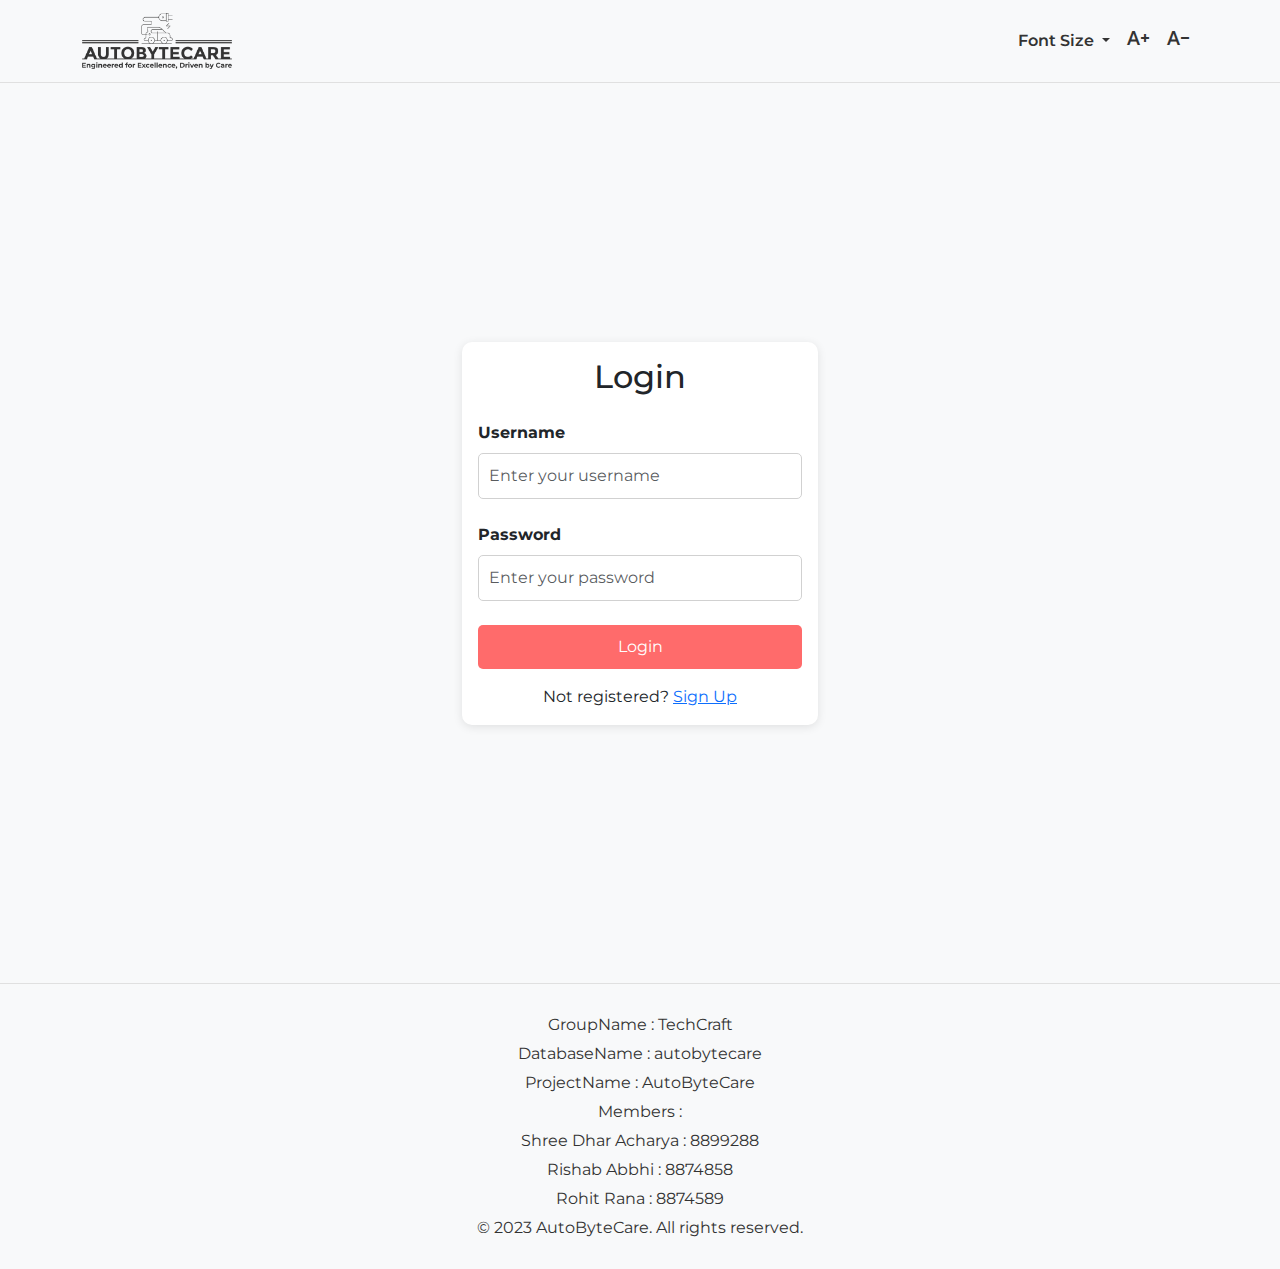
<file: AutoByteCareWebsite/index.html>
<!-- GroupName : TechCraft
     DatabaseName:autobytecare
     ProjectName:AutoByteCare
Members :  Shree Dhar Acharya : 8899288
           Rishab Abbhi : 8874858
           Rohit Rana : 8874589 -->
<!DOCTYPE html>
<html lang="en">

<head>
  <meta charset="UTF-8">
  <meta name="viewport" content="width=device-width, initial-scale=1.0">
  <title>Login - AutoByteCare</title>
  <script src="https://code.jquery.com/jquery-3.6.0.min.js"></script>
  <!-- Include Bootstrap CSS -->
  <link href="https://cdn.jsdelivr.net/npm/bootstrap@5.0.2/dist/css/bootstrap.min.css" rel="stylesheet">
  <!-- Include Montserrat font from Google Fonts -->
  <link href="https://fonts.googleapis.com/css2?family=Montserrat:wght@400;700&display=swap" rel="stylesheet">
  <link rel="stylesheet"
    href="https://fonts.googleapis.com/css2?family=Material+Symbols+Outlined:opsz,wght,FILL,GRAD@20..48,100..700,0..1,-50..200" />
  <link href="https://fonts.googleapis.com/icon?family=Material+Icons" rel="stylesheet">
  <!-- Include your custom CSS -->
  <link rel="stylesheet" href="./css/styles.css">
</head>

<body class="login-body">
  <!-- Navigation Bar -->
  <nav class="navbar navbar-expand-lg navbar-light bg-light">
    <div class="container">
      <a class="navbar-brand" href="#">
        <img src="./images/logo.png" alt="AutoByteCare Logo">
      </a>
      <button class="navbar-toggler" type="button" data-bs-toggle="collapse" data-bs-target="#navbarNav"
        aria-controls="navbarNav" aria-expanded="false" aria-label="Toggle navigation">
        <span class="navbar-toggler-icon"></span>
      </button>
      <div class="collapse navbar-collapse" id="navbarNav">
        <ul class="navbar-nav ms-auto align-items-center">
         
          <li class="nav-item dropdown">
            <a class="nav-link dropdown-toggle" href="#" id="font-size-dropdown" role="button" data-bs-toggle="dropdown"
              aria-expanded="false">
              Font Size
            </a>
            <ul class="dropdown-menu" aria-labelledby="font-size-dropdown">
              <li><a class="dropdown-item font-size-option" data-size="small">Small</a></li>
              <li><a class="dropdown-item font-size-option" data-size="medium">Medium</a></li>
              <li><a class="dropdown-item font-size-option" data-size="large">Large</a></li>
              <li><a class="dropdown-item font-size-option" data-size="extra-large">Extra Large</a></li>
            </ul>
          </li>
          <li class="nav-item">
            <a class="nav-link" href="#" id="increase-font">
              <span class="material-symbols-outlined">
                text_increase
              </span>
            </a>
          </li>
          <li class="nav-item">
            <a class="nav-link fonticon" href="#" id="decrease-font">
              <span class="material-symbols-outlined">
                text_decrease
              </span>
            </a>
          </li>
        </ul>

      </div>
    </div>
  </nav>
  <div class="container">
    <div id="loginToast" name="loginToast" class="align-items-center justify-content-center"></div>
    <div class="row justify-content-center align-items-center login-row">
      <div class="col-lg-4">
        <div class="card login-card">
          <div class="card-body">
            <h2 class="text-center mb-4">Login</h2>
            <form id="loginForm" name="loginForm">
              <div class="mb-3">
                <label for="username" class="form-label">Username</label>
                <input type="text" class="form-control" id="user_name" name="user_name"
                  placeholder="Enter your username">
              </div>
              <div class="mb-3">
                <label for="password" class="form-label">Password</label>
                <input type="password" class="form-control" id="password" name="password"
                  placeholder="Enter your password">
              </div>
              <button type="submit" class="btn btn-primary login-button w-100">Login</button>
            </form>
            <p class="text-center mt-3">Not registered? <a href="register.html">Sign Up</a></p>
          </div>
        </div>
      </div>
    </div>
  </div>
  <!-- Footer Section -->
  <footer class="footer bg-light py-4">
    <div class="container text-center">
      <p> GroupName : TechCraft </p>
      <p> DatabaseName : autobytecare </p>
      <p> ProjectName : AutoByteCare </p>
      <p> Members :</p>
      <p> Shree Dhar Acharya : 8899288</p>
      <p> Rishab Abbhi : 8874858</p>
      <p> Rohit Rana : 8874589 </p>
      <p>&copy; 2023 AutoByteCare. All rights reserved.</p>
    </div>
  </footer>

  <!-- Include Bootstrap JS and jQuery -->
  <!-- Include Bootstrap JS and jQuery -->
  <script src="https://cdn.jsdelivr.net/npm/bootstrap@5.0.2/dist/js/bootstrap.bundle.min.js"></script>
  <!-- Include your custom JS or jQuery scripts -->
  <script src="./js/scripts.js"></script>
  <script>
    document.addEventListener('DOMContentLoaded', function () {
      const loginForm = document.getElementById('loginForm');
      const toast = document.getElementById('loginToast');

      loginForm.addEventListener('submit', function (event) {
        event.preventDefault();

        const formData = new FormData(loginForm);

        fetch('http://10.0.0.64/autobytecare/login.php', {
          method: 'POST',
          body: formData,
        })
          .then(response => response.json())
          .then(data => {
            if (data.success) {

              // Login successful, you can redirect or show a success message
              toast.innerHTML = '<div class="toast show" role="alert" aria-live="assertive" aria-atomic="true"><div class="toast-header"><strong class="me-auto">Success</strong></div><div class="toast-body">Login successful!</div></div>';
              localStorage.setItem('user_name', formData.get('user_name'));
              window.location.href = 'home.html';
            } else {
              // Login failed, you can show an error message
              toast.innerHTML = '<div class="toast show" role="alert" aria-live="assertive" aria-atomic="true"><div class="toast-header"><strong class="me-auto">Error</strong></div><div class="toast-body">Login failed. ' + data.message + '</div></div>';

            }
            const bsToast = new bootstrap.Toast(toast.querySelector('.toast'));
            bsToast.show();
          })
          .catch(error => {
            console.error("Error:", error);
          });
      });
    });
  </script>
</body>
</html>
</file>
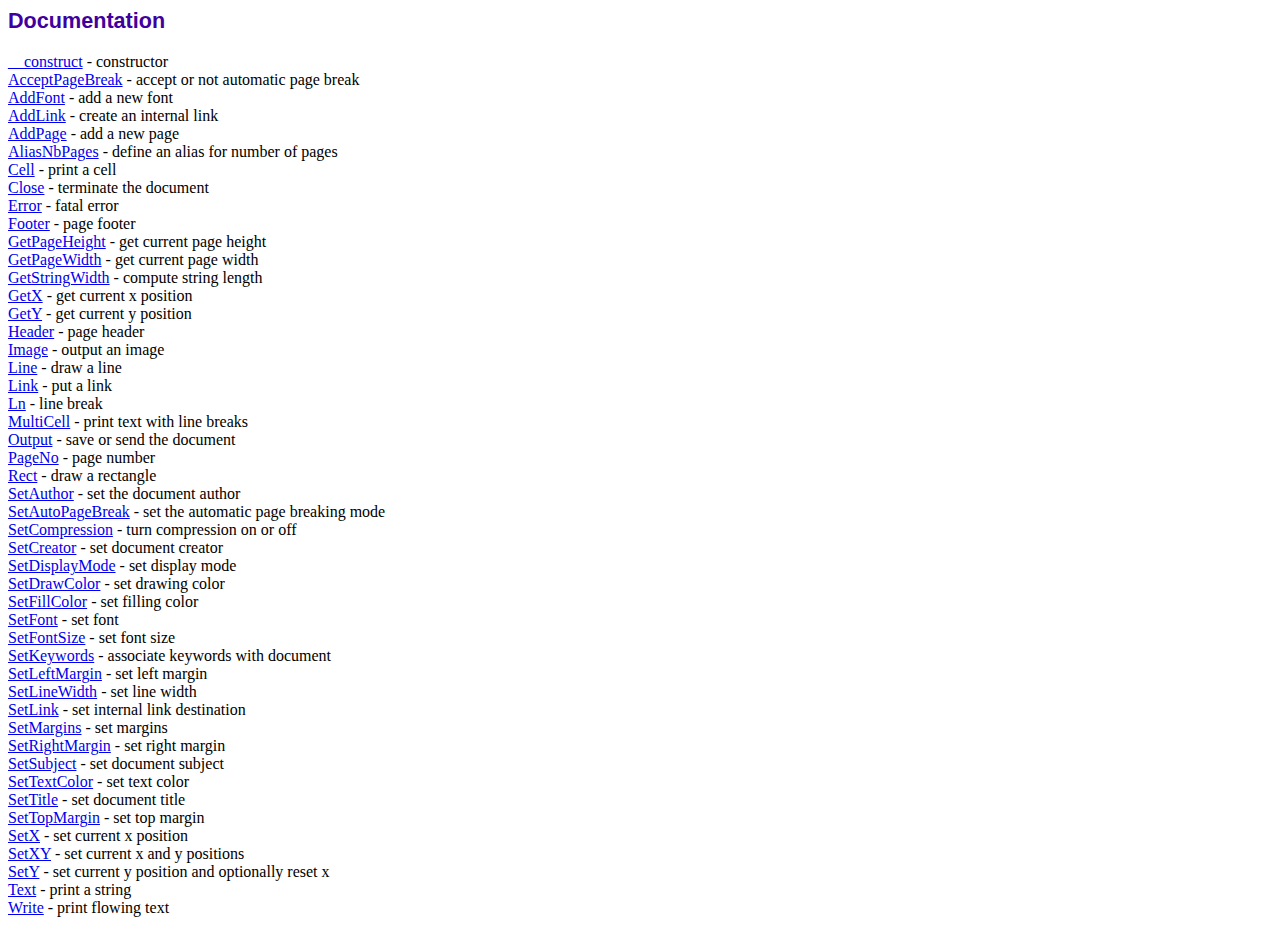
<file: fpdf186/doc/index.htm>
<!DOCTYPE html PUBLIC "-//W3C//DTD HTML 4.01 Transitional//EN">
<html>
<head>
<meta http-equiv="Content-Type" content="text/html; charset=UTF-8">
<title>Documentation</title>
<link type="text/css" rel="stylesheet" href="../fpdf.css">
</head>
<body>
<h1>Documentation</h1>
<a href="__construct.htm">__construct</a> - constructor<br>
<a href="acceptpagebreak.htm">AcceptPageBreak</a> - accept or not automatic page break<br>
<a href="addfont.htm">AddFont</a> - add a new font<br>
<a href="addlink.htm">AddLink</a> - create an internal link<br>
<a href="addpage.htm">AddPage</a> - add a new page<br>
<a href="aliasnbpages.htm">AliasNbPages</a> - define an alias for number of pages<br>
<a href="cell.htm">Cell</a> - print a cell<br>
<a href="close.htm">Close</a> - terminate the document<br>
<a href="error.htm">Error</a> - fatal error<br>
<a href="footer.htm">Footer</a> - page footer<br>
<a href="getpageheight.htm">GetPageHeight</a> - get current page height<br>
<a href="getpagewidth.htm">GetPageWidth</a> - get current page width<br>
<a href="getstringwidth.htm">GetStringWidth</a> - compute string length<br>
<a href="getx.htm">GetX</a> - get current x position<br>
<a href="gety.htm">GetY</a> - get current y position<br>
<a href="header.htm">Header</a> - page header<br>
<a href="image.htm">Image</a> - output an image<br>
<a href="line.htm">Line</a> - draw a line<br>
<a href="link.htm">Link</a> - put a link<br>
<a href="ln.htm">Ln</a> - line break<br>
<a href="multicell.htm">MultiCell</a> - print text with line breaks<br>
<a href="output.htm">Output</a> - save or send the document<br>
<a href="pageno.htm">PageNo</a> - page number<br>
<a href="rect.htm">Rect</a> - draw a rectangle<br>
<a href="setauthor.htm">SetAuthor</a> - set the document author<br>
<a href="setautopagebreak.htm">SetAutoPageBreak</a> - set the automatic page breaking mode<br>
<a href="setcompression.htm">SetCompression</a> - turn compression on or off<br>
<a href="setcreator.htm">SetCreator</a> - set document creator<br>
<a href="setdisplaymode.htm">SetDisplayMode</a> - set display mode<br>
<a href="setdrawcolor.htm">SetDrawColor</a> - set drawing color<br>
<a href="setfillcolor.htm">SetFillColor</a> - set filling color<br>
<a href="setfont.htm">SetFont</a> - set font<br>
<a href="setfontsize.htm">SetFontSize</a> - set font size<br>
<a href="setkeywords.htm">SetKeywords</a> - associate keywords with document<br>
<a href="setleftmargin.htm">SetLeftMargin</a> - set left margin<br>
<a href="setlinewidth.htm">SetLineWidth</a> - set line width<br>
<a href="setlink.htm">SetLink</a> - set internal link destination<br>
<a href="setmargins.htm">SetMargins</a> - set margins<br>
<a href="setrightmargin.htm">SetRightMargin</a> - set right margin<br>
<a href="setsubject.htm">SetSubject</a> - set document subject<br>
<a href="settextcolor.htm">SetTextColor</a> - set text color<br>
<a href="settitle.htm">SetTitle</a> - set document title<br>
<a href="settopmargin.htm">SetTopMargin</a> - set top margin<br>
<a href="setx.htm">SetX</a> - set current x position<br>
<a href="setxy.htm">SetXY</a> - set current x and y positions<br>
<a href="sety.htm">SetY</a> - set current y position and optionally reset x<br>
<a href="text.htm">Text</a> - print a string<br>
<a href="write.htm">Write</a> - print flowing text<br>
</body>
</html>
</file>
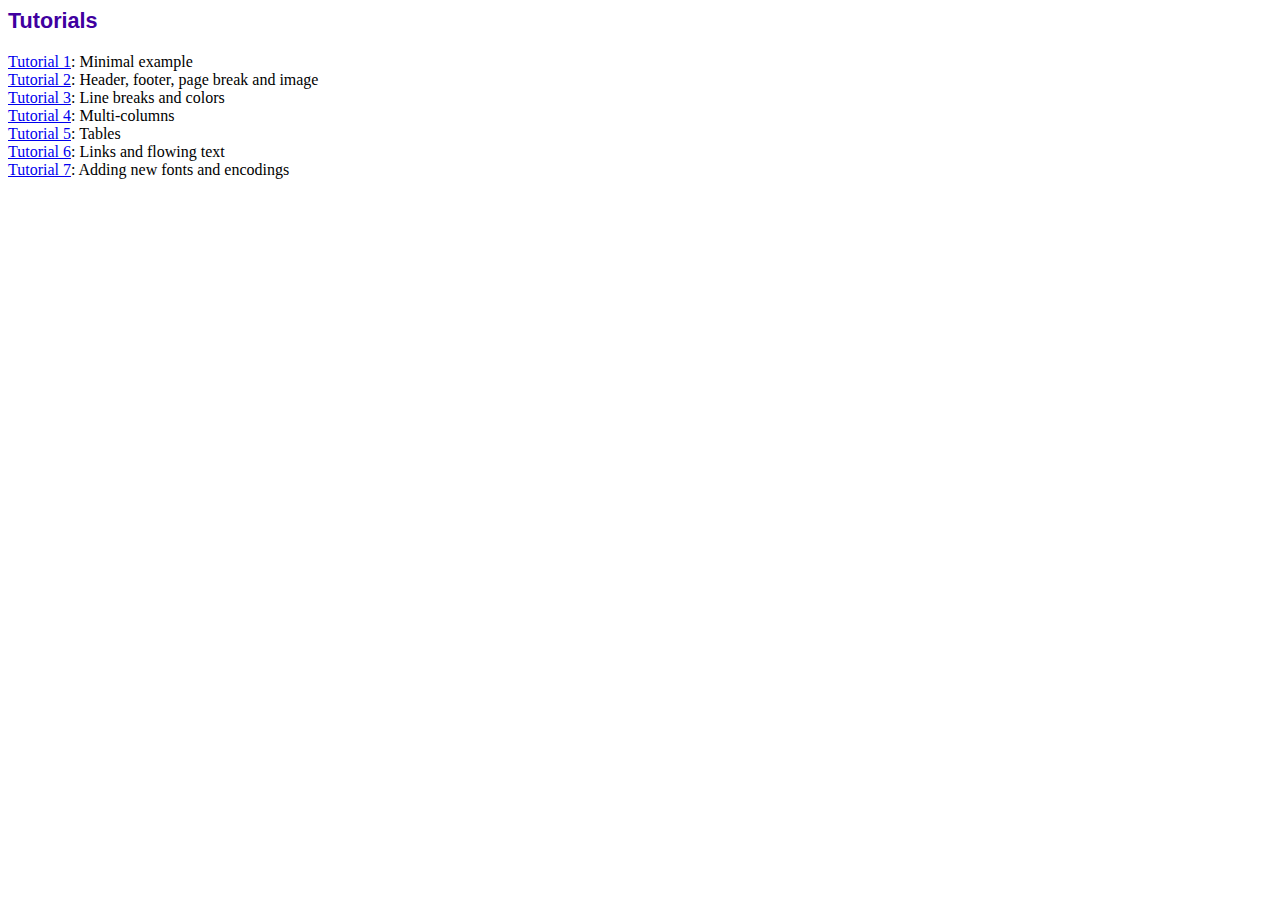
<file: fpdf186/tutorial/index.htm>
<!DOCTYPE html PUBLIC "-//W3C//DTD HTML 4.01 Transitional//EN">
<html>
<head>
<meta http-equiv="Content-Type" content="text/html; charset=UTF-8">
<title>Tutorials</title>
<link type="text/css" rel="stylesheet" href="../fpdf.css">
</head>
<body>
<h1>Tutorials</h1>
<ul style="list-style-type:none; margin-left:0; padding-left:0">
<li><a href="tuto1.htm">Tutorial 1</a>: Minimal example</li>
<li><a href="tuto2.htm">Tutorial 2</a>: Header, footer, page break and image</li>
<li><a href="tuto3.htm">Tutorial 3</a>: Line breaks and colors</li>
<li><a href="tuto4.htm">Tutorial 4</a>: Multi-columns</li>
<li><a href="tuto5.htm">Tutorial 5</a>: Tables</li>
<li><a href="tuto6.htm">Tutorial 6</a>: Links and flowing text</li>
<li><a href="tuto7.htm">Tutorial 7</a>: Adding new fonts and encodings</li>
</ul>
</body>
</html>
</file>
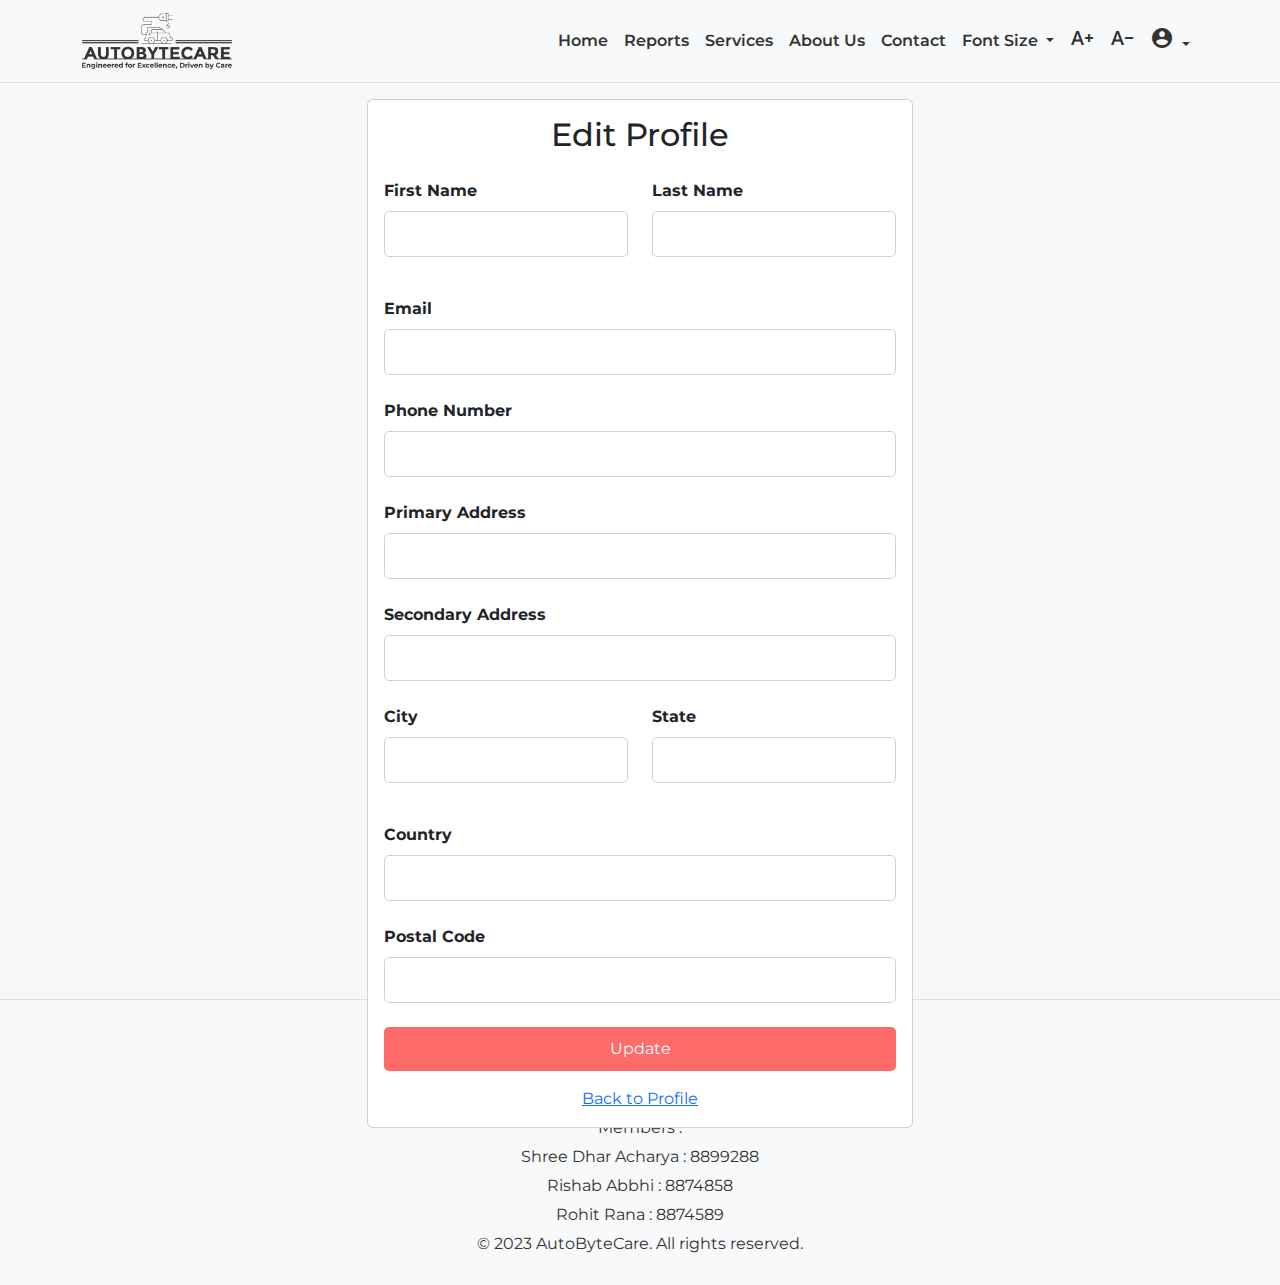
<file: AutoByteCareWebsite/editprofile.html>
<!-- GroupName : TechCraft
     DatabaseName:autobytecare
     ProjectName:AutoByteCare
Members :  Shree Dhar Acharya : 8899288
           Rishab Abbhi : 8874858
           Rohit Rana : 8874589 -->
<!DOCTYPE html>
<html lang="en">

<head>
  <meta charset="UTF-8">
  <meta name="viewport" content="width=device-width, initial-scale=1.0">
  <title>Register - AutoByteCare</title>
  <!-- Include Bootstrap CSS -->
  <link href="https://cdn.jsdelivr.net/npm/bootstrap@5.0.2/dist/css/bootstrap.min.css" rel="stylesheet">
  <!-- Include Montserrat font from Google Fonts -->
  <link href="https://fonts.googleapis.com/css2?family=Montserrat:wght@400;700&display=swap" rel="stylesheet">
  <link rel="stylesheet" href="https://fonts.googleapis.com/css2?family=Material+Symbols+Outlined:opsz,wght,FILL,GRAD@20..48,100..700,0..1,-50..200" />
  <link href="https://fonts.googleapis.com/icon?family=Material+Icons" rel="stylesheet">
  <!-- Include your custom CSS -->
  <link rel="stylesheet" href="./css/styles.css">
</head>
 <!-- Navigation Bar -->
 <nav class="navbar navbar-expand-lg navbar-light bg-light">
  <div class="container">
    <a class="navbar-brand" href="#">
      <img src="./images/logo.png" alt="AutoByteCare Logo">
    </a>
    <button class="navbar-toggler" type="button" data-bs-toggle="collapse" data-bs-target="#navbarNav" aria-controls="navbarNav" aria-expanded="false" aria-label="Toggle navigation">
      <span class="navbar-toggler-icon"></span>
    </button>
    <div class="collapse navbar-collapse" id="navbarNav">
      <ul class="navbar-nav ms-auto align-items-center">
        <li class="nav-item">
          <a class="nav-link" href="home.html">Home</a>
        </li>
        <li class="nav-item">
          <a class="nav-link" href="reports.html">Reports</a>
        </li>
        <li class="nav-item">
          <a class="nav-link" href="services.html">Services</a>
        </li>
        <li class="nav-item">
          <a class="nav-link" href="aboutus.html">About Us</a>
        </li>
        <li class="nav-item">
          <a class="nav-link" href="contactus.html">Contact</a>
        </li>
        <li class="nav-item dropdown">
          <a class="nav-link dropdown-toggle" href="#" id="font-size-dropdown" role="button" data-bs-toggle="dropdown" aria-expanded="false">
            Font Size
          </a>
          <ul class="dropdown-menu" aria-labelledby="font-size-dropdown">
            <li><a class="dropdown-item font-size-option" data-size="small">Small</a></li>
            <li><a class="dropdown-item font-size-option" data-size="medium">Medium</a></li>
            <li><a class="dropdown-item font-size-option" data-size="large">Large</a></li>
            <li><a class="dropdown-item font-size-option" data-size="extra-large">Extra Large</a></li>
          </ul>
        </li>
        <li class="nav-item">
          <a class="nav-link" href="#" id="increase-font">
            <span class="material-symbols-outlined">
              text_increase
            </span>
          </a>
        </li>
        <li class="nav-item">
          <a class="nav-link fonticon" href="#" id="decrease-font">
            <span class="material-symbols-outlined">
              text_decrease
            </span>
          </a>
        </li>
        <li class="nav-item dropdown">
          <a class="nav-link dropdown-toggle" href="#" id="profile-dropdown" role="button" data-bs-toggle="dropdown" aria-expanded="false">
            <span class="material-icons">account_circle</span>
          </a>
          <ul class="dropdown-menu" aria-labelledby="profile-dropdown" id="profile-menu">
            <!-- The menu items will be dynamically added here -->
          </ul>
        </li>

      </ul>

    </div>
  </div>
</nav>
<div class="container mt-3">
  <div id="toasts-container"></div>
  <div class="row login-row justify-content-center align-items-center">
    <div class="col-lg-6">
      <div class="card register-card">
        <div class="card-body">
          <h2 class="text-center mb-4">Edit Profile</h2>
          <form id="editForm" name="editForm">
            <!-- Customer Details -->
            <div class="row mb-3">
              <div class="col-md-6">
                <label for="first_name" class="form-label">First Name</label>
                <input type="text" class="form-control" id="first_name" name="first_name" required>
              </div>
              <div class="col-md-6">
                <label for="last_name" class="form-label">Last Name</label>
                <input type="text" class="form-control" id="last_name" name="last_name" required>
              </div>
            </div>
            <div class="mb-3">
              <label for="email" class="form-label">Email</label>
              <input type="email" class="form-control" id="email" name="email" required>
            </div>
            <div class="mb-3">
              <label for="phone_number" class="form-label">Phone Number</label>
              <input type="tel" class="form-control" id="phone_number" name="phone_number" required>
            </div>
            <div class="mb-3">
              <label for="primary_address" class="form-label">Primary Address</label>
              <input type="text" class="form-control" id="primary_address" name="primary_address" required>
            </div>
            <div class="mb-3">
              <label for="secondary_address" class="form-label">Secondary Address</label>
              <input type="text" class="form-control" id="secondary_address" name="secondary_address">
            </div>
            <div class="row mb-3">
              <div class="col-md-6">
                <label for="city" class="form-label">City</label>
                <input type="text" class="form-control" id="city" name="city" required>
              </div>
              <div class="col-md-6">
                <label for="state" class="form-label">State</label>
                <input type="text" class="form-control" id="state" name="state" required>
              </div>
            </div>
            <div class="mb-3">
              <label for="country" class="form-label">Country</label>
              <input type="text" class="form-control" id="country" name="country" required>
            </div>
            <div class="mb-3">
              <label for="postal_code" class="form-label">Postal Code</label>
              <input type="text" class="form-control" id="postal_code" name="postal_code" required>
            </div>
            <div class="text-center mt-3">
              <button type="submit" class="btn btn-primary" id="updateButton">Update</button>
            </div>
          </form>
          <p class="text-center mt-3"><a href="profile.html">Back to Profile</a></p>
        </div>
      </div>
    </div>
  </div>
</div>
<!-- Footer Section -->
<footer class="footer bg-light py-4">
  <div class="container text-center">
    <p> GroupName : TechCraft </p>
    <p> DatabaseName : autobytecare </p>
    <p> ProjectName : AutoByteCare </p>
    <p> Members :</p>
    <p> Shree Dhar Acharya : 8899288</p>
    <p> Rishab Abbhi : 8874858</p>
    <p> Rohit Rana : 8874589 </p>
    <p>&copy; 2023 AutoByteCare. All rights reserved.</p>
  </div>
</footer>

<script src="https://cdn.jsdelivr.net/npm/bootstrap@5.0.2/dist/js/bootstrap.bundle.min.js"></script>
<script>
  // JavaScript code to populate existing data from API into the form fields
  document.addEventListener("DOMContentLoaded", async function() {
    const profileMenu = document.getElementById("profile-menu");
        const user_name = localStorage.getItem("user_name");
        
        if (user_name) {
            // User is logged in, show view profile and logout options
            profileMenu.innerHTML = `
                <li><a class="dropdown-item" href="profile.html">View Profile</a></li>
                <li><a class="dropdown-item" href="#" id="logout">Logout</a></li>
            `;
            
            // Add click event listener for logout
            const logoutButton = document.getElementById("logout");
            logoutButton.addEventListener("click", function() {
                // Perform logout logic here
                // Clear the user_name from localStorage
                localStorage.removeItem("user_name");
                // Redirect the user to the login page or homepage
                window.location.href = "index.html"; // Change to the appropriate URL
            });
           
        } else {
            // User is not logged in, show login option
            profileMenu.innerHTML = `
                <li><a class="dropdown-item" href="index.html">Login</a></li>
            `;
        }
    const form = document.getElementById("editForm");
    const updateButton = document.getElementById("updateButton");
   

    try {
      const response = await fetch(`http://10.0.0.64/autobytecare/getCustomersData.php?user_name=${user_name}`, {
        method: "GET",
      });

      const customerData = await response.json();

      // Populate the form fields with existing customer data
      const {
        first_name,
        last_name,
        email,
        phone_number,
        primary_address,
        secondary_address,
        city,
        state,
        country,
        postal_code
      } = customerData;

      form.first_name.value = first_name;
      form.last_name.value = last_name;
      form.email.value = email;
      form.phone_number.value = phone_number;
      form.primary_address.value = primary_address;
      form.secondary_address.value = secondary_address;
      form.city.value = city;
      form.state.value = state;
      form.country.value = country;
      form.postal_code.value = postal_code;
    } catch (error) {
      console.error("Error fetching customer data:", error);
    }


    updateButton.addEventListener('click', async function(event) {
      event.preventDefault(); // Prevent the default form submission

      // Get form data
      const formData = new FormData(form);
      formData.append('user_name', user_name);

      try {
        const response = await fetch('http://10.0.0.64/autobytecare/updateCustomersData.php', {
          method: 'POST',
          body: formData,
        });

        const responseText = await response.text();
        console.log("Response from server:", responseText);

        try {
          const jsonResponse = JSON.parse(responseText);
          console.log("Parsed JSON response:", jsonResponse);

          if (jsonResponse.success) {
            showToast("success", "Profile updated successfully!");
            window.location.href = "profile.html";

          } else {
            showToast("error", "Profile update failed. Please try again later.");
          }
        } catch (error) {
          console.error("Error parsing JSON response:", error);
          showToast("error", "An error occurred. Please try again later.");
        }
      } catch (error) {
        console.error('Error:', error);
        showToast("error", "An error occurred. Please try again later.");
      }
    });

  });
  function showToast(type, message) {
      const toast = document.createElement("div");
      toast.classList.add("toast", `toast-${type}`);
      toast.innerHTML = `<div class="toast-body">${message}</div>`;

      const toastsContainer = document.querySelector("#toasts-container"); // Changed to use correct selector
      toastsContainer.appendChild(toast);

      setTimeout(() => {
        toast.remove();
      }, 5000);
    }

</script>
</body>

</html>
</file>
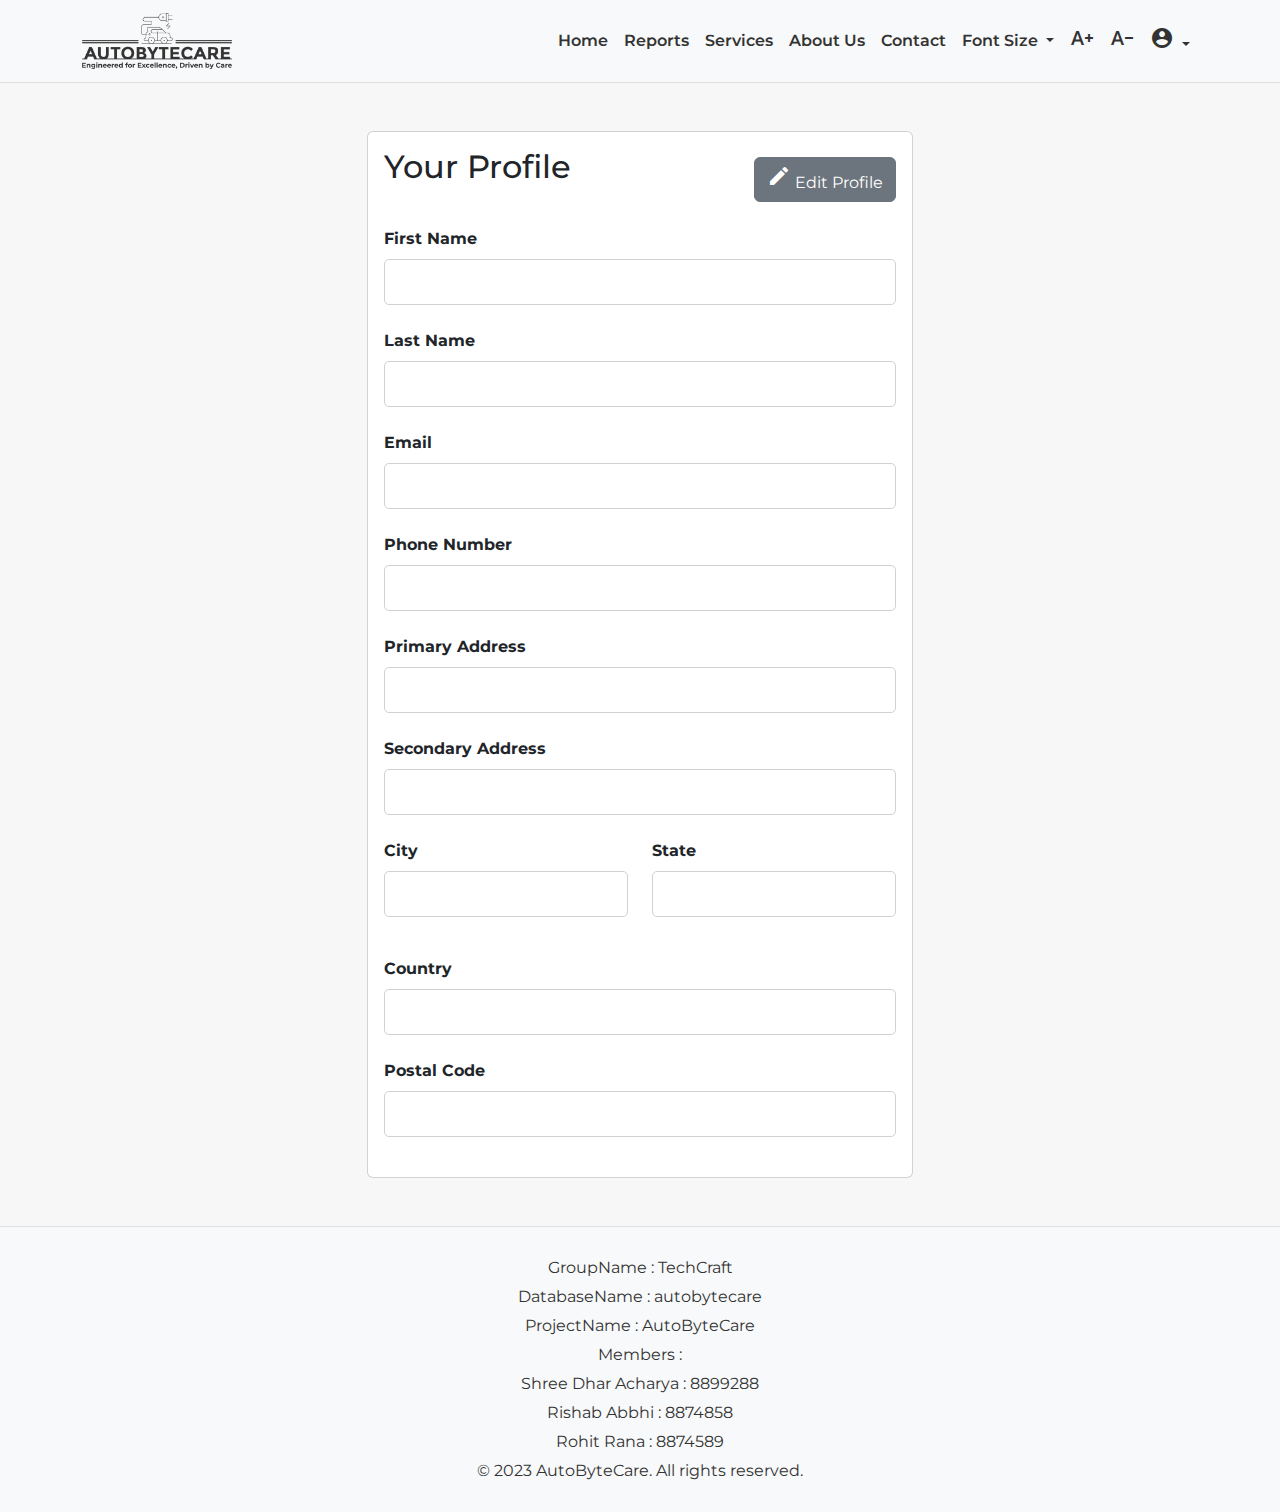
<file: AutoByteCareWebsite/profile.html>
<!-- GroupName : TechCraft
     DatabaseName:autobytecare
     ProjectName:AutoByteCare
Members :  Shree Dhar Acharya : 8899288
           Rishab Abbhi : 8874858
           Rohit Rana : 8874589 -->
<!DOCTYPE html>
<html lang="en">

<head>
  <meta charset="UTF-8">
  <meta name="viewport" content="width=device-width, initial-scale=1.0">
  <title>AutoByteCare</title>
  <script src="https://code.jquery.com/jquery-3.6.0.min.js"></script>
  <!-- Include Bootstrap CSS -->
  <link href="https://cdn.jsdelivr.net/npm/bootstrap@5.0.2/dist/css/bootstrap.min.css" rel="stylesheet">
  <!-- Include Montserrat font from Google Fonts -->
  <link href="https://fonts.googleapis.com/css2?family=Montserrat:wght@400;700&display=swap" rel="stylesheet">
  <link rel="stylesheet" href="https://fonts.googleapis.com/css2?family=Material+Symbols+Outlined:opsz,wght,FILL,GRAD@20..48,100..700,0..1,-50..200" />
  <link href="https://fonts.googleapis.com/icon?family=Material+Icons" rel="stylesheet">


  <!-- Include your custom CSS -->
  <link rel="stylesheet" href="./css/styles.css">
</head>

<body>

 <!-- Navigation Bar -->
 <nav class="navbar navbar-expand-lg navbar-light bg-light">
  <div class="container">
    <a class="navbar-brand" href="#">
      <img src="./images/logo.png" alt="AutoByteCare Logo">
    </a>
    <button class="navbar-toggler" type="button" data-bs-toggle="collapse" data-bs-target="#navbarNav" aria-controls="navbarNav" aria-expanded="false" aria-label="Toggle navigation">
      <span class="navbar-toggler-icon"></span>
    </button>
    <div class="collapse navbar-collapse" id="navbarNav">
      <ul class="navbar-nav ms-auto align-items-center">
        <li class="nav-item">
          <a class="nav-link" href="home.html">Home</a>
        </li>
        <li class="nav-item">
          <a class="nav-link" href="reports.html">Reports</a>
        </li>
        <li class="nav-item">
          <a class="nav-link" href="services.html">Services</a>
        </li>
        <li class="nav-item">
          <a class="nav-link" href="aboutus.html">About Us</a>
        </li>
        <li class="nav-item">
          <a class="nav-link" href="contactus.html">Contact</a>
        </li>
        <li class="nav-item dropdown">
          <a class="nav-link dropdown-toggle" href="#" id="font-size-dropdown" role="button" data-bs-toggle="dropdown" aria-expanded="false">
            Font Size
          </a>
          <ul class="dropdown-menu" aria-labelledby="font-size-dropdown">
            <li><a class="dropdown-item font-size-option" data-size="small">Small</a></li>
            <li><a class="dropdown-item font-size-option" data-size="medium">Medium</a></li>
            <li><a class="dropdown-item font-size-option" data-size="large">Large</a></li>
            <li><a class="dropdown-item font-size-option" data-size="extra-large">Extra Large</a></li>
          </ul>
        </li>
        <li class="nav-item">
          <a class="nav-link" href="#" id="increase-font">
            <span class="material-symbols-outlined">
              text_increase
            </span>
          </a>
        </li>
        <li class="nav-item">
          <a class="nav-link fonticon" href="#" id="decrease-font">
            <span class="material-symbols-outlined">
              text_decrease
            </span>
          </a>
        </li>
        <li class="nav-item dropdown">
          <a class="nav-link dropdown-toggle" href="#" id="profile-dropdown" role="button" data-bs-toggle="dropdown" aria-expanded="false">
            <span class="material-icons">account_circle</span>
          </a>
          <ul class="dropdown-menu" aria-labelledby="profile-dropdown" id="profile-menu">
            <!-- The menu items will be dynamically added here -->
          </ul>
        </li>

      </ul>

    </div>
  </div>
</nav>
  <section id="profile" class="profile-section py-5">
    <div class="container">
      <div class="row justify-content-center">
        <div class="col-lg-6">
          <div class="card profile-card">
            <div class="card-body">
              <div class="profile-header d-flex justify-content-between align-items-center">
                <h2 class="text-start mb-4">Your Profile</h2>
                <button class="btn btn-secondary" id="edit-profile-button">
                  <span class="material-icons">edit</span> Edit Profile
                </button>
              </div>
              <form id="profile_form" name="profile">
                <div class="mb-3">
                  <label for="first_name" class="form-label">First Name</label>
                  <input type="text" class="form-control" id="first_name" name="first_name" readonly>
                </div>
                <div class="mb-3">
                  <label for="last_name" class="form-label">Last Name</label>
                  <input type="text" class="form-control" id="last_name" name="last_name" readonly>
                </div>
                <div class="mb-3">
                  <label for="email" class="form-label">Email</label>
                  <input type="email" class="form-control" id="email" name="email" readonly>
                </div>
                <div class="mb-3">
                  <label for="phone_number" class="form-label">Phone Number</label>
                  <input type="tel" class="form-control" id="phone_number" name="phone_number" readonly>
                </div>
                <div class="mb-3">
                  <label for="primary_address" class="form-label">Primary Address</label>
                  <input type="text" class="form-control" id="primary_address" name="primary_address" readonly>
                </div>
                <div class="mb-3">
                  <label for="secondary_address" class="form-label">Secondary Address</label>
                  <input type="text" class="form-control" id="secondary_address" name="secondary_address" readonly>
                </div>
                <div class="row mb-3">
                  <div class="col-md-6">
                    <label for="city" class="form-label">City</label>
                    <input type="text" class="form-control" id="city" name="city" readonly>
                  </div>
                  <div class="col-md-6">
                    <label for="state" class="form-label">State</label>
                    <input type="text" class="form-control" id="state" name="state" readonly>
                  </div>
                </div>
                <div class="mb-3">
                  <label for="country" class="form-label">Country</label>
                  <input type="text" class="form-control" id="country" name="country" readonly>
                </div>
                <div class="mb-3">
                  <label for="postal_code" class="form-label">Postal Code</label>
                  <input type="text" class="form-control" id="postal_code" name="postal_code" readonly>
                </div>
              </form>
            </div>
          </div>
        </div>
      </div>
    </div>
  </section>

  <!-- Footer Section -->
  <footer class="footer bg-light py-4">
    <div class="container text-center">
      <p> GroupName : TechCraft </p>
      <p> DatabaseName : autobytecare </p>
      <p> ProjectName : AutoByteCare </p>
      <p> Members :</p>
      <p> Shree Dhar Acharya : 8899288</p>
      <p> Rishab Abbhi : 8874858</p>
      <p> Rohit Rana : 8874589 </p>
      <p>&copy; 2023 AutoByteCare. All rights reserved.</p>
    </div>
  </footer>

  <!-- Include Bootstrap JS and jQuery -->
  <script src="https://cdn.jsdelivr.net/npm/bootstrap@5.0.2/dist/js/bootstrap.bundle.min.js"></script>
  <!-- Include your custom JS or jQuery scripts -->
  <script src="./js/scripts.js"></script>
  <script>
    document.addEventListener("DOMContentLoaded", async function() {
      const profileMenu = document.getElementById("profile-menu");
      const user_name = localStorage.getItem("user_name");

      if (user_name) {
        // User is logged in, show view profile and logout options
        profileMenu.innerHTML = `
                           <li><a class="dropdown-item" href="profile.html">View Profile</a></li>
                           <li><a class="dropdown-item" href="#" id="logout">Logout</a></li>
                       `;

        // Add click event listener for logout
        const logoutButton = document.getElementById("logout");
        logoutButton.addEventListener("click", function() {
          // Perform logout logic here
          // Clear the user_name from localStorage
          localStorage.removeItem("user_name");
          // Redirect the user to the login page or homepage
          window.location.href = "index.html"; // Change to the appropriate URL
        });
      } else {
        // User is not logged in, show login option
        profileMenu.innerHTML = `
                           <li><a class="dropdown-item" href="login.html">Login</a></li>
                       `;
      }

      const editProfileButton = document.getElementById("edit-profile-button");

      editProfileButton.addEventListener("click", function() {
        window.location.href = "editprofile.html";
      });

      const form = document.getElementById("profile_form");
      try {
        const response = await fetch(`http://10.0.0.64/autobytecare/getCustomersData.php?user_name=${user_name}`, {
          method: "GET",
        });

        const customerData = await response.json();
        console.log('customerData', customerData)

        // Populate the form fields with existing customer data
        const {
          first_name,
          last_name,
          email,
          phone_number,
          primary_address,
          secondary_address,
          city,
          state,
          country,
          postal_code
        } = customerData;
        console.log('first_name', first_name)
        form.first_name.value = first_name;
        form.last_name.value = last_name;
        form.email.value = email;
        form.phone_number.value = phone_number;
        form.primary_address.value = primary_address;
        form.secondary_address.value = secondary_address;
        form.city.value = city;
        form.state.value = state;
        form.country.value = country;
        form.postal_code.value = postal_code;
      } catch (error) {
        console.error("Error fetching customer data:", error);
      }
    });
  </script>
</body>

</html>
</file>
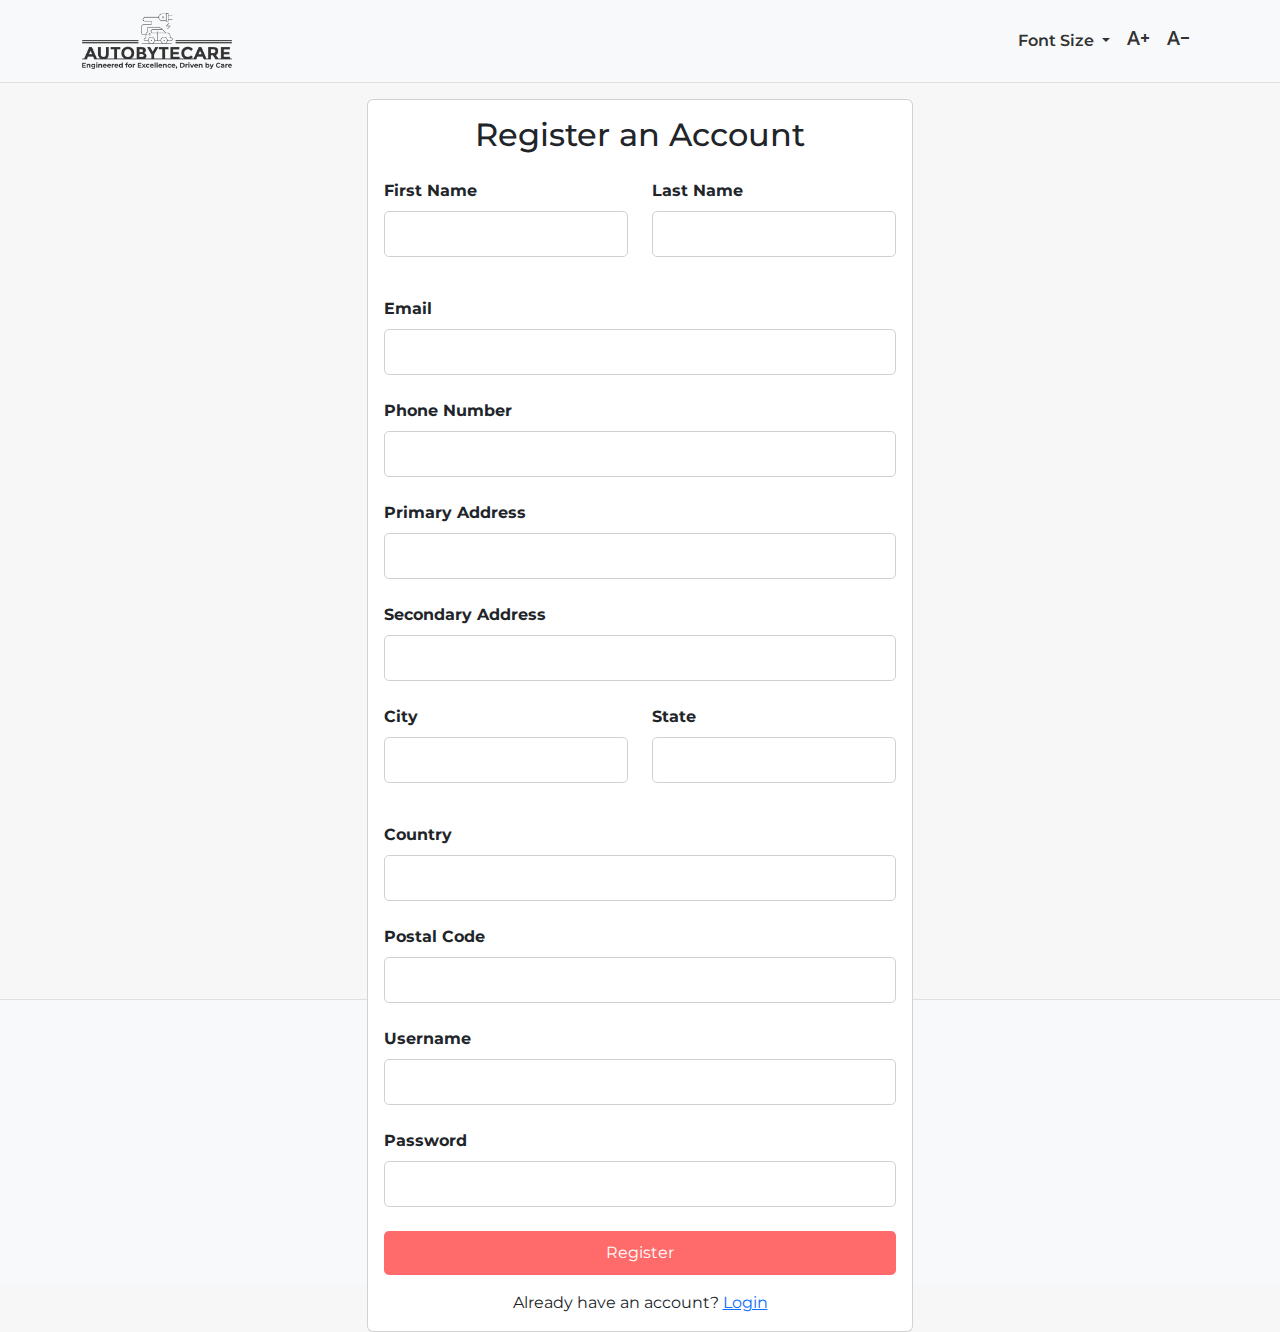
<file: AutoByteCareWebsite/register.html>
<!-- GroupName : TechCraft
     DatabaseName:autobytecare
     ProjectName:AutoByteCare
Members :  Shree Dhar Acharya : 8899288
           Rishab Abbhi : 8874858
           Rohit Rana : 8874589 -->
<!DOCTYPE html>
<html lang="en">

<head>
  <meta charset="UTF-8">
  <meta name="viewport" content="width=device-width, initial-scale=1.0">
  <title>Register - AutoByteCare</title>
  <script src="https://code.jquery.com/jquery-3.6.0.min.js"></script>
  <!-- Include Bootstrap CSS -->
  <link href="https://cdn.jsdelivr.net/npm/bootstrap@5.0.2/dist/css/bootstrap.min.css" rel="stylesheet">
  <!-- Include Montserrat font from Google Fonts -->
  <link href="https://fonts.googleapis.com/css2?family=Montserrat:wght@400;700&display=swap" rel="stylesheet">
  <link rel="stylesheet"
    href="https://fonts.googleapis.com/css2?family=Material+Symbols+Outlined:opsz,wght,FILL,GRAD@20..48,100..700,0..1,-50..200" />
  <link href="https://fonts.googleapis.com/icon?family=Material+Icons" rel="stylesheet">
  <!-- Include your custom CSS -->
  <link rel="stylesheet" href="./css/styles.css">
</head>
<!-- Navigation Bar -->
<nav class="navbar navbar-expand-lg navbar-light bg-light">
  <div class="container">
    <a class="navbar-brand" href="#">
      <img src="./images/logo.png" alt="AutoByteCare Logo">
    </a>
    <button class="navbar-toggler" type="button" data-bs-toggle="collapse" data-bs-target="#navbarNav"
      aria-controls="navbarNav" aria-expanded="false" aria-label="Toggle navigation">
      <span class="navbar-toggler-icon"></span>
    </button>
    <div class="collapse navbar-collapse" id="navbarNav">
      <ul class="navbar-nav ms-auto align-items-center">
        <li class="nav-item dropdown">
          <a class="nav-link dropdown-toggle" href="#" id="font-size-dropdown" role="button" data-bs-toggle="dropdown"
            aria-expanded="false">
            Font Size
          </a>
          <ul class="dropdown-menu" aria-labelledby="font-size-dropdown">
            <li><a class="dropdown-item font-size-option" data-size="small">Small</a></li>
            <li><a class="dropdown-item font-size-option" data-size="medium">Medium</a></li>
            <li><a class="dropdown-item font-size-option" data-size="large">Large</a></li>
            <li><a class="dropdown-item font-size-option" data-size="extra-large">Extra Large</a></li>
          </ul>
        </li>
        <li class="nav-item">
          <a class="nav-link" href="#" id="increase-font">
            <span class="material-symbols-outlined">
              text_increase
            </span>
          </a>
        </li>
        <li class="nav-item">
          <a class="nav-link fonticon" href="#" id="decrease-font">
            <span class="material-symbols-outlined">
              text_decrease
            </span>
          </a>
        </li>
      </ul>

    </div>
  </div>
</nav>

<div class="container mt-3">
  <div id="toasts-container"></div>
  <div class="row login-row justify-content-center align-items-center">
    <div class="col-lg-6">
      <div class="card register-card">
        <div class="card-body">
          <h2 class="text-center mb-4">Register an Account</h2>
          <form id="registerForm" name="registerForm">
            <div class="row mb-3">
              <div class="col-md-6">
                <label for="first_name" class="form-label">First Name</label>
                <input type="text" class="form-control" id="first_name" name="first_name" required>
              </div>
              <div class="col-md-6">
                <label for="last_name" class="form-label">Last Name</label>
                <input type="text" class="form-control" id="last_name" name="last_name" required>
              </div>
            </div>
            <div class="mb-3">
              <label for="email" class="form-label">Email</label>
              <input type="email" class="form-control" id="email" name="email" required>
            </div>
            <div class="mb-3">
              <label for="phone_number" class="form-label">Phone Number</label>
              <input type="tel" class="form-control" id="phone_number" name="phone_number" required>
            </div>
            <div class="mb-3">
              <label for="primary_address" class="form-label">Primary Address</label>
              <input type="text" class="form-control" id="primary_address" name="primary_address" required>
            </div>
            <div class="mb-3">
              <label for="secondary_address" class="form-label">Secondary Address</label>
              <input type="text" class="form-control" id="secondary_address" name="secondary_address">
            </div>
            <div class="row mb-3">
              <div class="col-md-6">
                <label for="city" class="form-label">City</label>
                <input type="text" class="form-control" id="city" name="city" required>
              </div>
              <div class="col-md-6">
                <label for="state" class="form-label">State</label>
                <input type="text" class="form-control" id="state" name="state" required>
              </div>
            </div>
            <div class="mb-3">
              <label for="country" class="form-label">Country</label>
              <input type="text" class="form-control" id="country" name="country" required>
            </div>
            <div class="mb-3">
              <label for="postal_code" class="form-label">Postal Code</label>
              <input type="text" class="form-control" id="postal_code" name="postal_code" required>
            </div>
            <div class="mb-3">
              <label for="user_name" class="form-label">Username</label>
              <input type="text" class="form-control" id="user_name" name="user_name" required>
            </div>
            <div class="mb-3">
              <label for="password" class="form-label">Password</label>
              <input type="password" class="form-control" id="password" name="password" required>
            </div>
            <div class="text-center mt-3">
              <button type="submit" class="btn btn-primary">Register</button>
            </div>
          </form>
          <p class="text-center mt-3">Already have an account? <a href="index.html">Login</a></p>
        </div>
      </div>
    </div>
  </div>
</div>
<!-- Footer Section -->
<footer class="footer bg-light py-4">
  <div class="container text-center">
    <p> GroupName : TechCraft </p>
    <p> DatabaseName : autobytecare </p>
    <p> ProjectName : AutoByteCare </p>
    <p> Members :</p>
    <p> Shree Dhar Acharya : 8899288</p>
    <p> Rishab Abbhi : 8874858</p>
    <p> Rohit Rana : 8874589 </p>
    <p>&copy; 2023 AutoByteCare. All rights reserved.</p>
  </div>
</footer>

 <!-- Include Bootstrap JS and jQuery -->
 <script src="https://cdn.jsdelivr.net/npm/bootstrap@5.0.2/dist/js/bootstrap.bundle.min.js"></script>
 <!-- Include your custom JS or jQuery scripts -->
 <script src="./js/scripts.js"></script>
<script>
  document.addEventListener("DOMContentLoaded", function () {
    const profileMenu = document.getElementById("profile-menu");
        const user_name = localStorage.getItem("user_name");
        
        if (user_name) {
            // User is logged in, show view profile and logout options
            profileMenu.innerHTML = `
                <li><a class="dropdown-item" href="profile.html">View Profile</a></li>
                <li><a class="dropdown-item" href="#" id="logout">Logout</a></li>
            `;
            
            // Add click event listener for logout
            const logoutButton = document.getElementById("logout");
            logoutButton.addEventListener("click", function() {
                // Perform logout logic here
                // Clear the user_name from localStorage
                localStorage.removeItem("user_name");
                // Redirect the user to the login page or homepage
                window.location.href = "index.html"; // Change to the appropriate URL
            });
           
        } else {
            // User is not logged in, show login option
            profileMenu.innerHTML = `
                <li><a class="dropdown-item" href="index.html">Login</a></li>
            `;
        }
    const registerForm = document.getElementById("registerForm");

    registerForm.addEventListener("submit", async function (event) {
      event.preventDefault();

      const formData = new FormData(registerForm);
      try {
        const response = await fetch("http://10.0.0.64/autobytecare/register.php", {
          method: "POST",
          body: formData,
        });

        const responseText = await response.text(); // Get response as text
        console.log("Response from server:", responseText); // Log the response text

        try {
          const jsonResponse = JSON.parse(responseText); // Try parsing the response as JSON
          console.log("Parsed JSON response:", jsonResponse); // Log the parsed JSON

          if (jsonResponse.success) {
            showToast("success", "Registration successful! You can now log in.");
            window.location.href = "index.html";
          } else {
            showToast("error", "Registration failed. Please try again later.");
          }
        } catch (error) {
          console.error("Error parsing JSON response:", error);
          showToast("error", "An error occurred. Please try again later.");
        }
      } catch (error) {
        console.error("Fetch error:", error);
        showToast("error", "An error occurred while sending the request. Please try again later.");
      }
    });

    function showToast(type, message) {
      const toast = document.createElement("div");
      toast.classList.add("toast", `toast-${type}`);
      toast.innerHTML = `<div class="toast-body">${message}</div>`;

      const toastsContainer = document.querySelector("#toasts-container"); // Changed to use correct selector
      toastsContainer.appendChild(toast);

      setTimeout(() => {
        toast.remove();
      }, 5000);
    }
  });
</script>

</body>

</html>
</file>
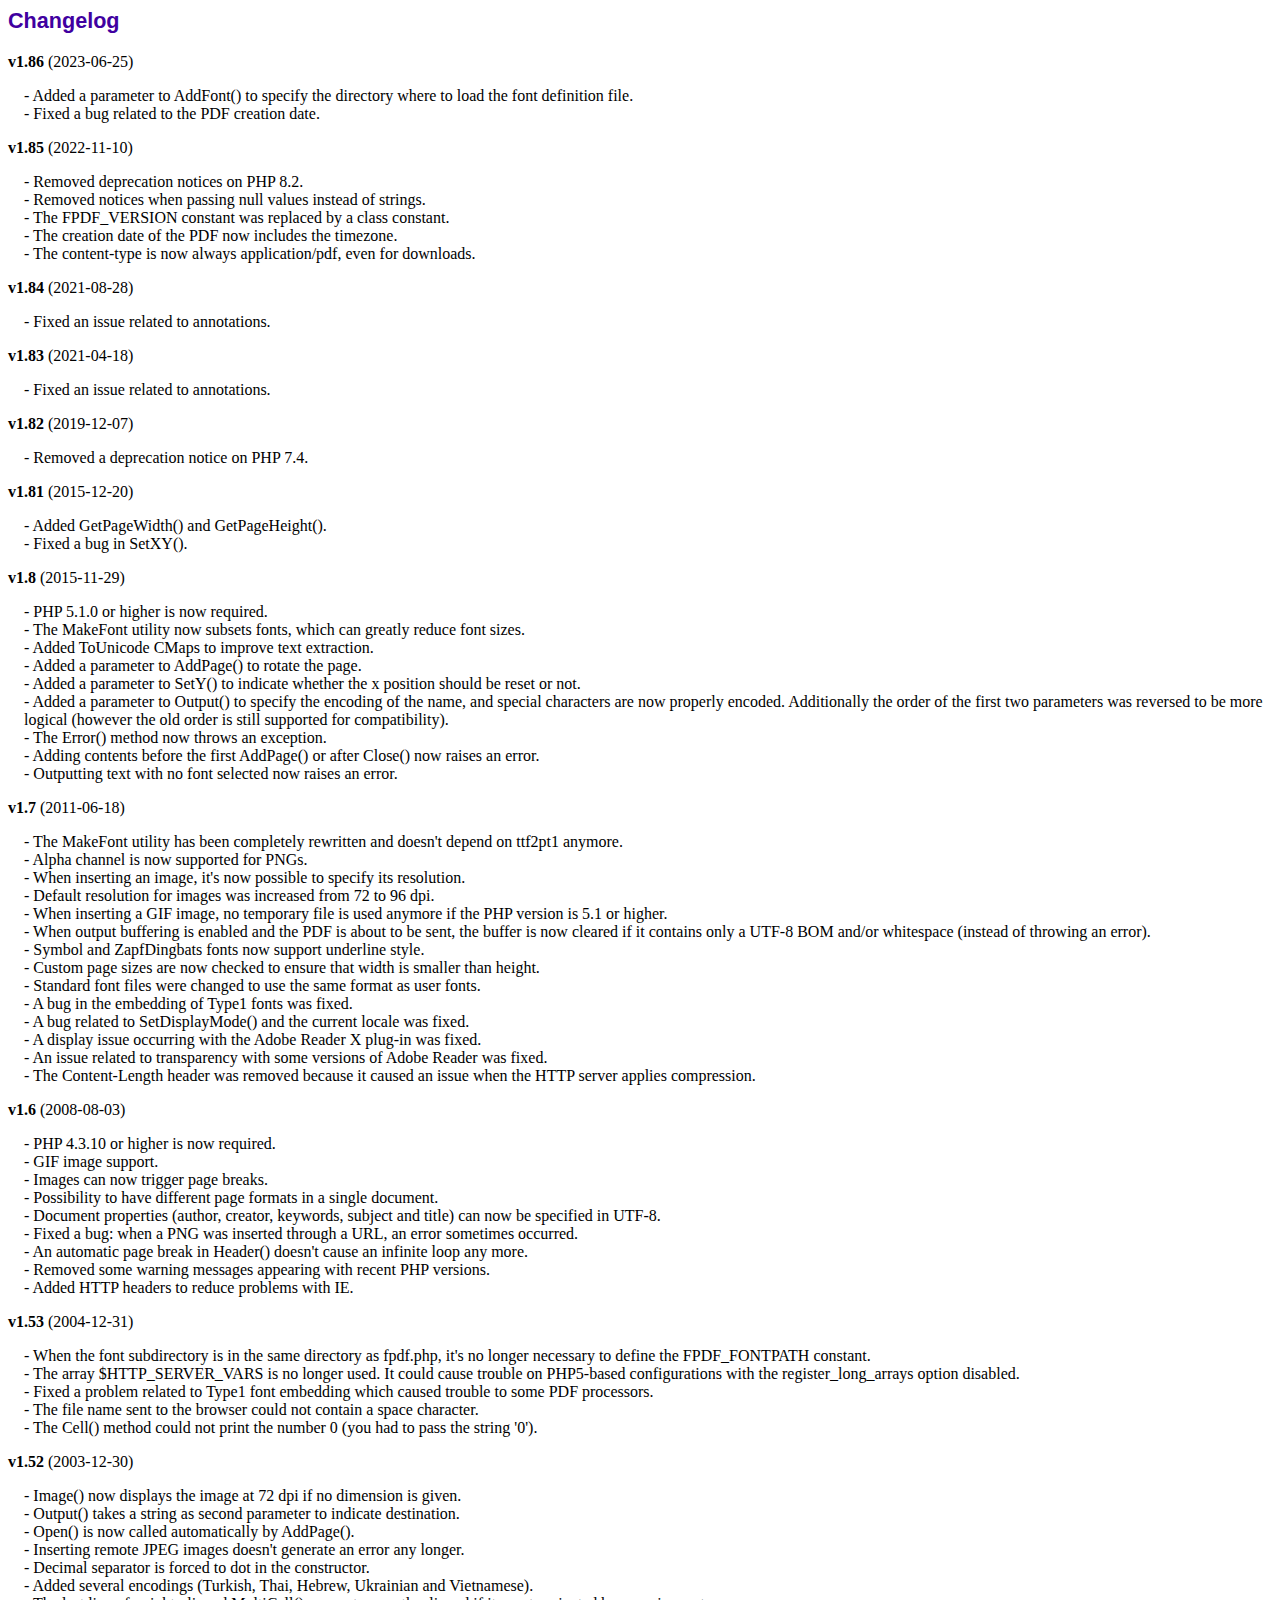
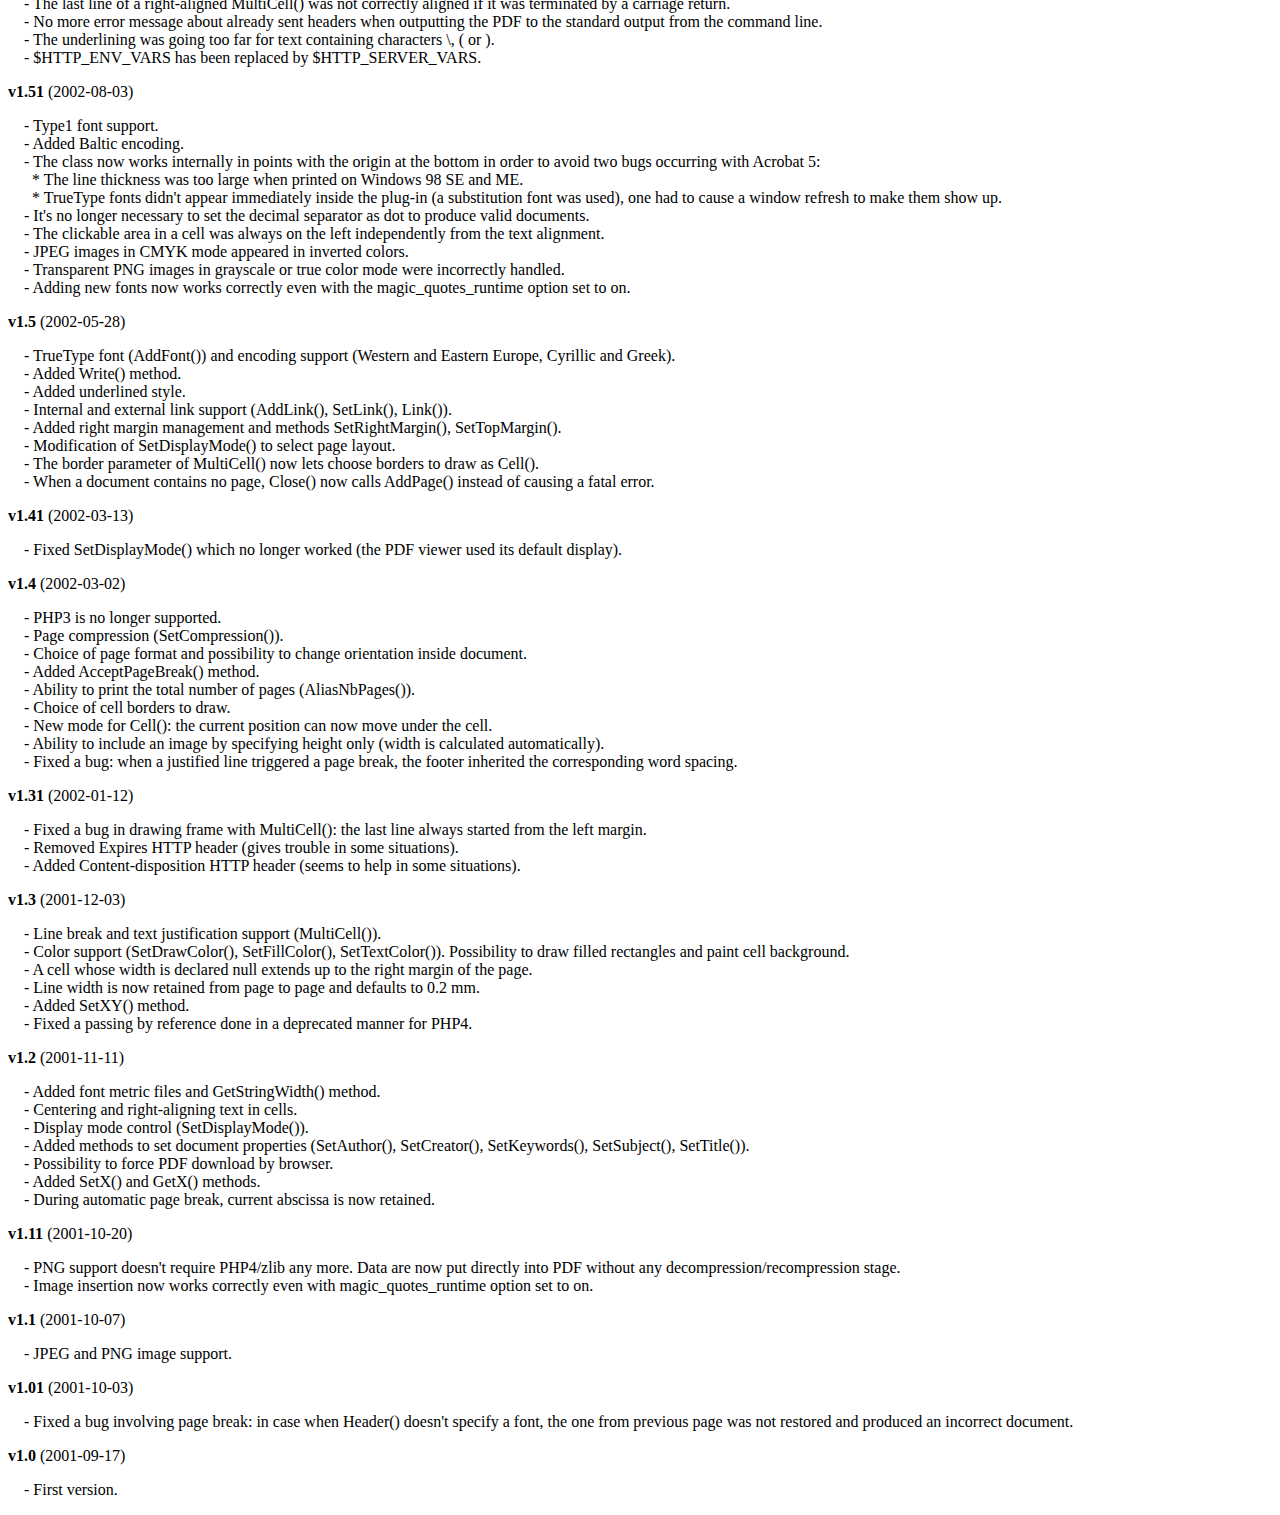
<file: fpdf186/changelog.htm>
<!DOCTYPE html PUBLIC "-//W3C//DTD HTML 4.01 Transitional//EN">
<html>
<head>
<meta http-equiv="Content-Type" content="text/html; charset=UTF-8">
<title>Changelog</title>
<link type="text/css" rel="stylesheet" href="fpdf.css">
<style type="text/css">
dd {margin:1em 0 1em 1em}
</style>
</head>
<body>
<h1>Changelog</h1>
<dl>
<dt><strong>v1.86</strong> (2023-06-25)</dt>
<dd>
- Added a parameter to AddFont() to specify the directory where to load the font definition file.<br>
- Fixed a bug related to the PDF creation date.<br>
</dd>
<dt><strong>v1.85</strong> (2022-11-10)</dt>
<dd>
- Removed deprecation notices on PHP 8.2.<br>
- Removed notices when passing null values instead of strings.<br>
- The FPDF_VERSION constant was replaced by a class constant.<br>
- The creation date of the PDF now includes the timezone.<br>
- The content-type is now always application/pdf, even for downloads.<br>
</dd>
<dt><strong>v1.84</strong> (2021-08-28)</dt>
<dd>
- Fixed an issue related to annotations.<br>
</dd>
<dt><strong>v1.83</strong> (2021-04-18)</dt>
<dd>
- Fixed an issue related to annotations.<br>
</dd>
<dt><strong>v1.82</strong> (2019-12-07)</dt>
<dd>
- Removed a deprecation notice on PHP 7.4.<br>
</dd>
<dt><strong>v1.81</strong> (2015-12-20)</dt>
<dd>
- Added GetPageWidth() and GetPageHeight().<br>
- Fixed a bug in SetXY().<br>
</dd>
<dt><strong>v1.8</strong> (2015-11-29)</dt>
<dd>
- PHP 5.1.0 or higher is now required.<br>
- The MakeFont utility now subsets fonts, which can greatly reduce font sizes.<br>
- Added ToUnicode CMaps to improve text extraction.<br>
- Added a parameter to AddPage() to rotate the page.<br>
- Added a parameter to SetY() to indicate whether the x position should be reset or not.<br>
- Added a parameter to Output() to specify the encoding of the name, and special characters are now properly encoded. Additionally the order of the first two parameters was reversed to be more logical (however the old order is still supported for compatibility).<br>
- The Error() method now throws an exception.<br>
- Adding contents before the first AddPage() or after Close() now raises an error.<br>
- Outputting text with no font selected now raises an error.<br>
</dd>
<dt><strong>v1.7</strong> (2011-06-18)</dt>
<dd>
- The MakeFont utility has been completely rewritten and doesn't depend on ttf2pt1 anymore.<br>
- Alpha channel is now supported for PNGs.<br>
- When inserting an image, it's now possible to specify its resolution.<br>
- Default resolution for images was increased from 72 to 96 dpi.<br>
- When inserting a GIF image, no temporary file is used anymore if the PHP version is 5.1 or higher.<br>
- When output buffering is enabled and the PDF is about to be sent, the buffer is now cleared if it contains only a UTF-8 BOM and/or whitespace (instead of throwing an error).<br>
- Symbol and ZapfDingbats fonts now support underline style.<br>
- Custom page sizes are now checked to ensure that width is smaller than height.<br>
- Standard font files were changed to use the same format as user fonts.<br>
- A bug in the embedding of Type1 fonts was fixed.<br>
- A bug related to SetDisplayMode() and the current locale was fixed.<br>
- A display issue occurring with the Adobe Reader X plug-in was fixed.<br>
- An issue related to transparency with some versions of Adobe Reader was fixed.<br>
- The Content-Length header was removed because it caused an issue when the HTTP server applies compression.<br>
</dd>
<dt><strong>v1.6</strong> (2008-08-03)</dt>
<dd>
- PHP 4.3.10 or higher is now required.<br>
- GIF image support.<br>
- Images can now trigger page breaks.<br>
- Possibility to have different page formats in a single document.<br>
- Document properties (author, creator, keywords, subject and title) can now be specified in UTF-8.<br>
- Fixed a bug: when a PNG was inserted through a URL, an error sometimes occurred.<br>
- An automatic page break in Header() doesn't cause an infinite loop any more.<br>
- Removed some warning messages appearing with recent PHP versions.<br>
- Added HTTP headers to reduce problems with IE.<br>
</dd>
<dt><strong>v1.53</strong> (2004-12-31)</dt>
<dd>
- When the font subdirectory is in the same directory as fpdf.php, it's no longer necessary to define the FPDF_FONTPATH constant.<br>
- The array $HTTP_SERVER_VARS is no longer used. It could cause trouble on PHP5-based configurations with the register_long_arrays option disabled.<br>
- Fixed a problem related to Type1 font embedding which caused trouble to some PDF processors.<br>
- The file name sent to the browser could not contain a space character.<br>
- The Cell() method could not print the number 0 (you had to pass the string '0').<br>
</dd>
<dt><strong>v1.52</strong> (2003-12-30)</dt>
<dd>
- Image() now displays the image at 72 dpi if no dimension is given.<br>
- Output() takes a string as second parameter to indicate destination.<br>
- Open() is now called automatically by AddPage().<br>
- Inserting remote JPEG images doesn't generate an error any longer.<br>
- Decimal separator is forced to dot in the constructor.<br>
- Added several encodings (Turkish, Thai, Hebrew, Ukrainian and Vietnamese).<br>
- The last line of a right-aligned MultiCell() was not correctly aligned if it was terminated by a carriage return.<br>
- No more error message about already sent headers when outputting the PDF to the standard output from the command line.<br>
- The underlining was going too far for text containing characters \, ( or ).<br>
- $HTTP_ENV_VARS has been replaced by $HTTP_SERVER_VARS.<br>
</dd>
<dt><strong>v1.51</strong> (2002-08-03)</dt>
<dd>
- Type1 font support.<br>
- Added Baltic encoding.<br>
- The class now works internally in points with the origin at the bottom in order to avoid two bugs occurring with Acrobat 5:<br>&nbsp;&nbsp;* The line thickness was too large when printed on Windows 98 SE and ME.<br>&nbsp;&nbsp;* TrueType fonts didn't appear immediately inside the plug-in (a substitution font was used), one had to cause a window refresh to make them show up.<br>
- It's no longer necessary to set the decimal separator as dot to produce valid documents.<br>
- The clickable area in a cell was always on the left independently from the text alignment.<br>
- JPEG images in CMYK mode appeared in inverted colors.<br>
- Transparent PNG images in grayscale or true color mode were incorrectly handled.<br>
- Adding new fonts now works correctly even with the magic_quotes_runtime option set to on.<br>
</dd>
<dt><strong>v1.5</strong> (2002-05-28)</dt>
<dd>
- TrueType font (AddFont()) and encoding support (Western and Eastern Europe, Cyrillic and Greek).<br>
- Added Write() method.<br>
- Added underlined style.<br>
- Internal and external link support (AddLink(), SetLink(), Link()).<br>
- Added right margin management and methods SetRightMargin(), SetTopMargin().<br>
- Modification of SetDisplayMode() to select page layout.<br>
- The border parameter of MultiCell() now lets choose borders to draw as Cell().<br>
- When a document contains no page, Close() now calls AddPage() instead of causing a fatal error.<br>
</dd>
<dt><strong>v1.41</strong> (2002-03-13)</dt>
<dd>
- Fixed SetDisplayMode() which no longer worked (the PDF viewer used its default display).<br>
</dd>
<dt><strong>v1.4</strong> (2002-03-02)</dt>
<dd>
- PHP3 is no longer supported.<br>
- Page compression (SetCompression()).<br>
- Choice of page format and possibility to change orientation inside document.<br>
- Added AcceptPageBreak() method.<br>
- Ability to print the total number of pages (AliasNbPages()).<br>
- Choice of cell borders to draw.<br>
- New mode for Cell(): the current position can now move under the cell.<br>
- Ability to include an image by specifying height only (width is calculated automatically).<br>
- Fixed a bug: when a justified line triggered a page break, the footer inherited the corresponding word spacing.<br>
</dd>
<dt><strong>v1.31</strong> (2002-01-12)</dt>
<dd>
- Fixed a bug in drawing frame with MultiCell(): the last line always started from the left margin.<br>
- Removed Expires HTTP header (gives trouble in some situations).<br>
- Added Content-disposition HTTP header (seems to help in some situations).<br>
</dd>
<dt><strong>v1.3</strong> (2001-12-03)</dt>
<dd>
- Line break and text justification support (MultiCell()).<br>
- Color support (SetDrawColor(), SetFillColor(), SetTextColor()). Possibility to draw filled rectangles and paint cell background.<br>
- A cell whose width is declared null extends up to the right margin of the page.<br>
- Line width is now retained from page to page and defaults to 0.2 mm.<br>
- Added SetXY() method.<br>
- Fixed a passing by reference done in a deprecated manner for PHP4.<br>
</dd>
<dt><strong>v1.2</strong> (2001-11-11)</dt>
<dd>
- Added font metric files and GetStringWidth() method.<br>
- Centering and right-aligning text in cells.<br>
- Display mode control (SetDisplayMode()).<br>
- Added methods to set document properties (SetAuthor(), SetCreator(), SetKeywords(), SetSubject(), SetTitle()).<br>
- Possibility to force PDF download by browser.<br>
- Added SetX() and GetX() methods.<br>
- During automatic page break, current abscissa is now retained.<br>
</dd>
<dt><strong>v1.11</strong> (2001-10-20)</dt>
<dd>
- PNG support doesn't require PHP4/zlib any more. Data are now put directly into PDF without any decompression/recompression stage.<br>
- Image insertion now works correctly even with magic_quotes_runtime option set to on.<br>
</dd>
<dt><strong>v1.1</strong> (2001-10-07)</dt>
<dd>
- JPEG and PNG image support.<br>
</dd>
<dt><strong>v1.01</strong> (2001-10-03)</dt>
<dd>
- Fixed a bug involving page break: in case when Header() doesn't specify a font, the one from previous page was not restored and produced an incorrect document.<br>
</dd>
<dt><strong>v1.0</strong> (2001-09-17)</dt>
<dd>
- First version.<br>
</dd>
</dl>
</body>
</html>
</file>
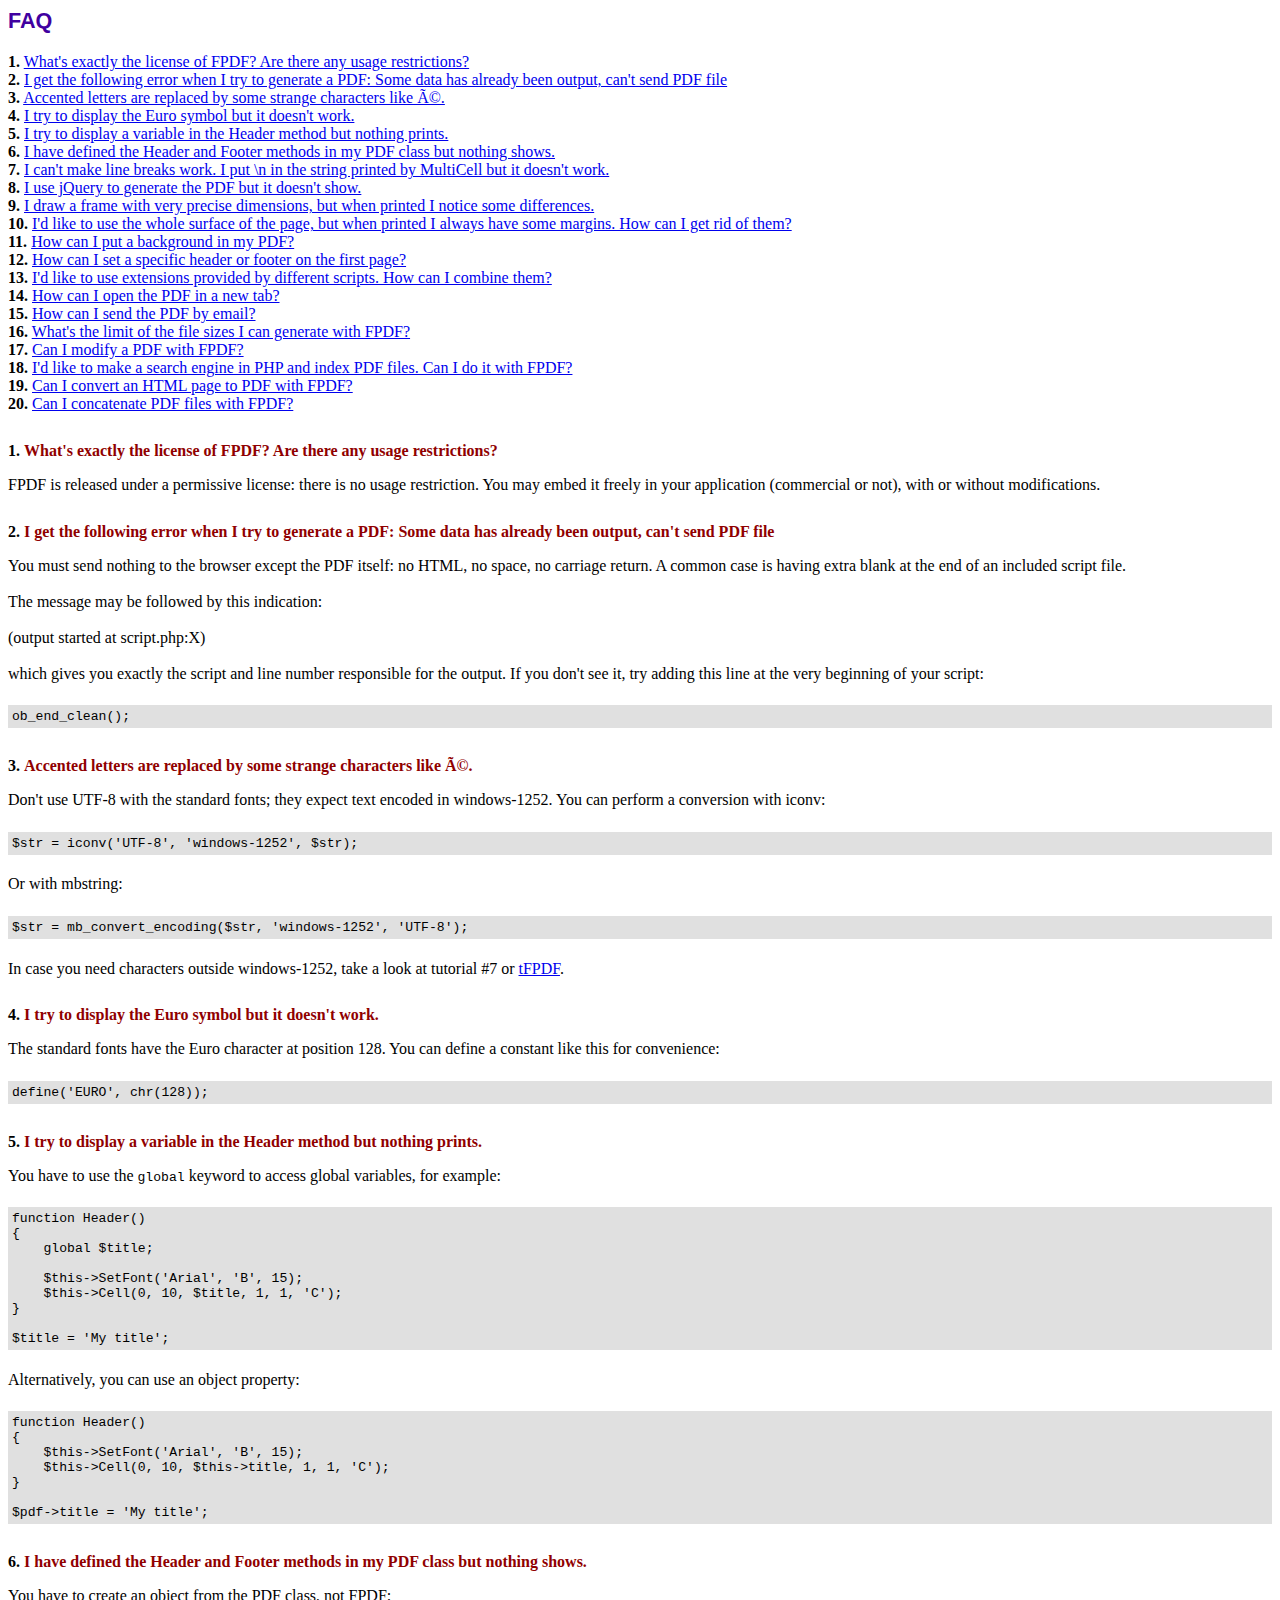
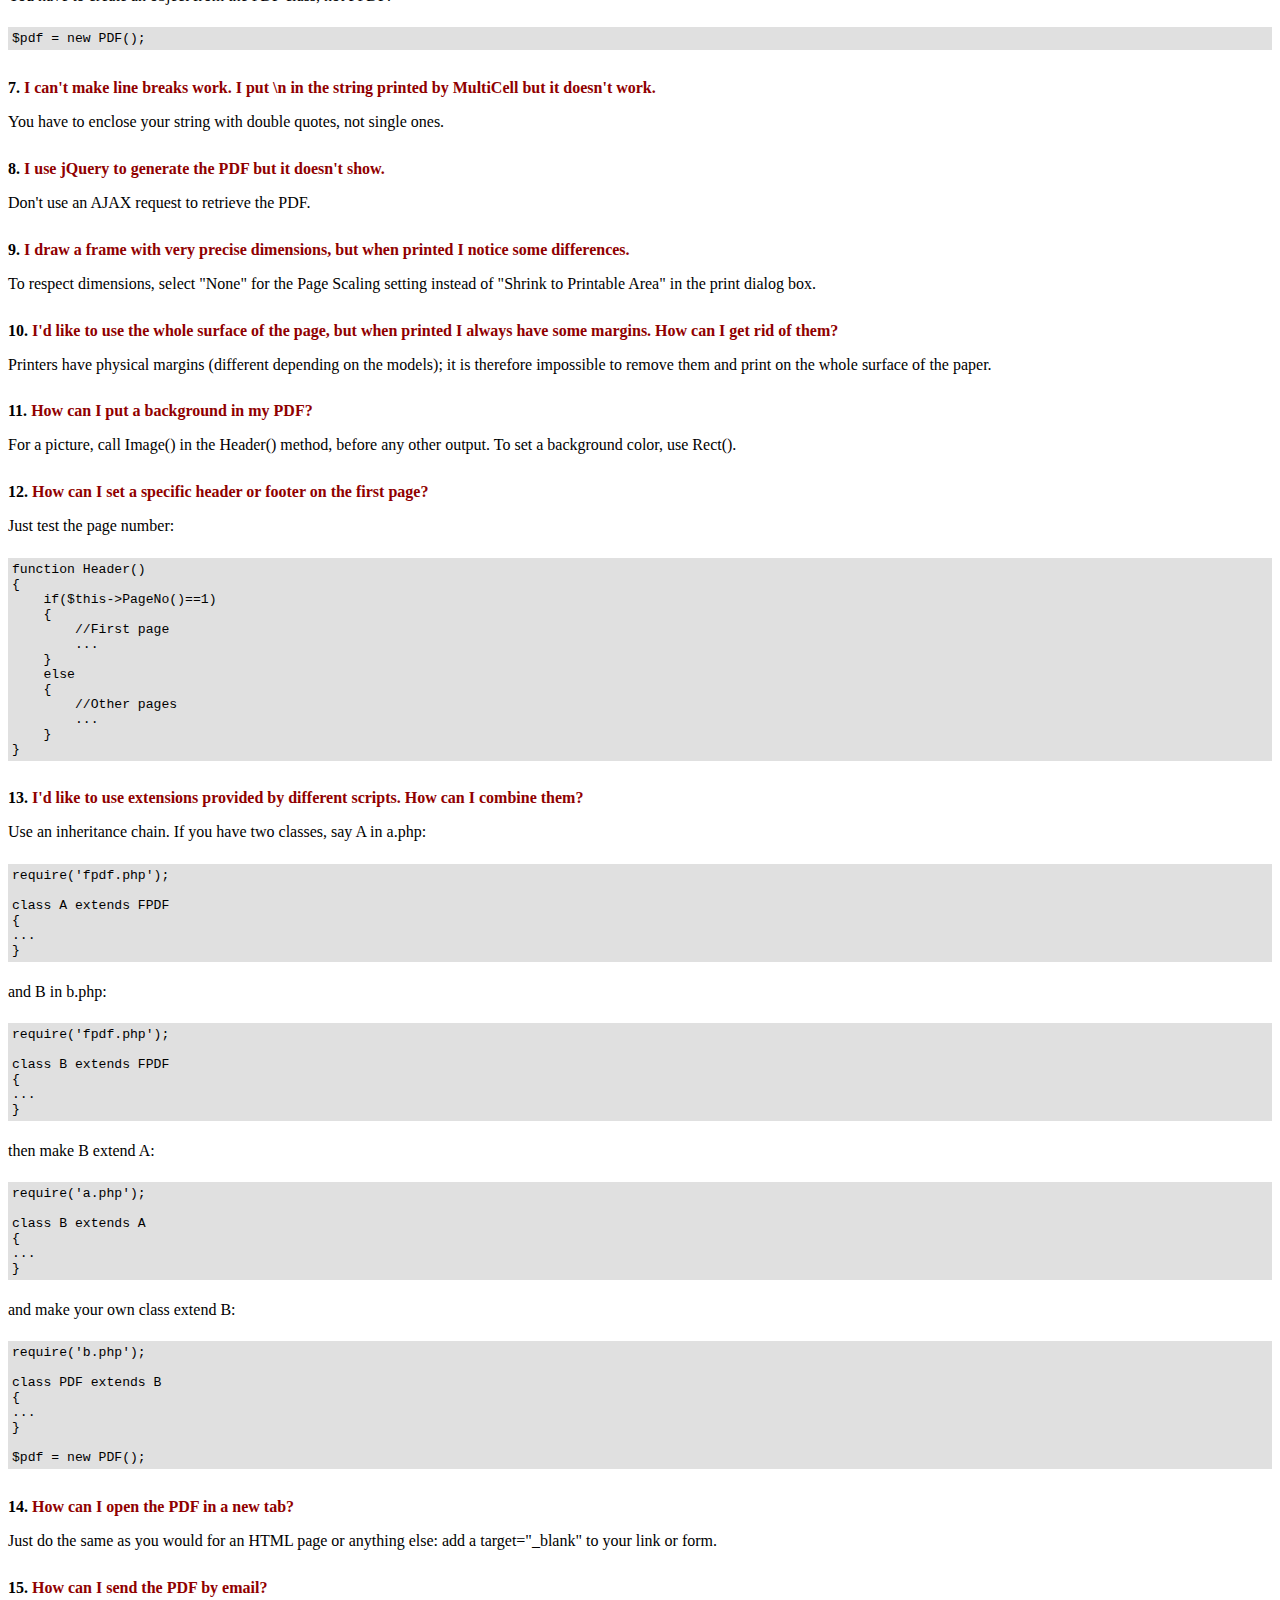
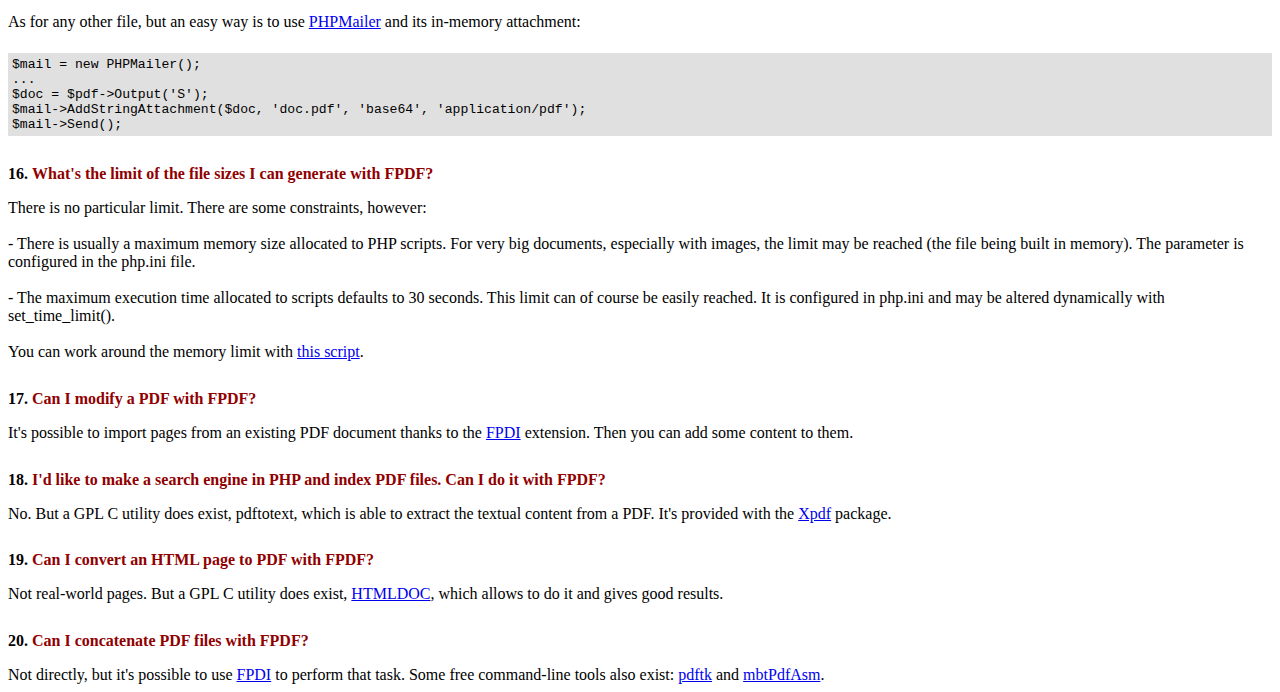
<file: fpdf186/FAQ.htm>
<!DOCTYPE html PUBLIC "-//W3C//DTD HTML 4.01 Transitional//EN">
<html>
<head>
<meta http-equiv="Content-Type" content="text/html; charset=UTF-8">
<title>FAQ</title>
<link type="text/css" rel="stylesheet" href="fpdf.css">
<style type="text/css">
ul {list-style-type:none; margin:0; padding:0}
ul#answers li {margin-top:1.8em}
.question {font-weight:bold; color:#900000}
</style>
</head>
<body>
<h1>FAQ</h1>
<ul>
<li><b>1.</b> <a href='#q1'>What's exactly the license of FPDF? Are there any usage restrictions?</a></li>
<li><b>2.</b> <a href='#q2'>I get the following error when I try to generate a PDF: Some data has already been output, can't send PDF file</a></li>
<li><b>3.</b> <a href='#q3'>Accented letters are replaced by some strange characters like Ã©.</a></li>
<li><b>4.</b> <a href='#q4'>I try to display the Euro symbol but it doesn't work.</a></li>
<li><b>5.</b> <a href='#q5'>I try to display a variable in the Header method but nothing prints.</a></li>
<li><b>6.</b> <a href='#q6'>I have defined the Header and Footer methods in my PDF class but nothing shows.</a></li>
<li><b>7.</b> <a href='#q7'>I can't make line breaks work. I put \n in the string printed by MultiCell but it doesn't work.</a></li>
<li><b>8.</b> <a href='#q8'>I use jQuery to generate the PDF but it doesn't show.</a></li>
<li><b>9.</b> <a href='#q9'>I draw a frame with very precise dimensions, but when printed I notice some differences.</a></li>
<li><b>10.</b> <a href='#q10'>I'd like to use the whole surface of the page, but when printed I always have some margins. How can I get rid of them?</a></li>
<li><b>11.</b> <a href='#q11'>How can I put a background in my PDF?</a></li>
<li><b>12.</b> <a href='#q12'>How can I set a specific header or footer on the first page?</a></li>
<li><b>13.</b> <a href='#q13'>I'd like to use extensions provided by different scripts. How can I combine them?</a></li>
<li><b>14.</b> <a href='#q14'>How can I open the PDF in a new tab?</a></li>
<li><b>15.</b> <a href='#q15'>How can I send the PDF by email?</a></li>
<li><b>16.</b> <a href='#q16'>What's the limit of the file sizes I can generate with FPDF?</a></li>
<li><b>17.</b> <a href='#q17'>Can I modify a PDF with FPDF?</a></li>
<li><b>18.</b> <a href='#q18'>I'd like to make a search engine in PHP and index PDF files. Can I do it with FPDF?</a></li>
<li><b>19.</b> <a href='#q19'>Can I convert an HTML page to PDF with FPDF?</a></li>
<li><b>20.</b> <a href='#q20'>Can I concatenate PDF files with FPDF?</a></li>
</ul>

<ul id='answers'>
<li id='q1'>
<p><b>1.</b> <span class='question'>What's exactly the license of FPDF? Are there any usage restrictions?</span></p>
FPDF is released under a permissive license: there is no usage restriction. You may embed it
freely in your application (commercial or not), with or without modifications.
</li>

<li id='q2'>
<p><b>2.</b> <span class='question'>I get the following error when I try to generate a PDF: Some data has already been output, can't send PDF file</span></p>
You must send nothing to the browser except the PDF itself: no HTML, no space, no carriage return. A common
case is having extra blank at the end of an included script file.<br>
<br>
The message may be followed by this indication:<br>
<br>
(output started at script.php:X)<br>
<br>
which gives you exactly the script and line number responsible for the output. If you don't see it,
try adding this line at the very beginning of your script:
<div class="doc-source">
<pre><code>ob_end_clean();</code></pre>
</div>
</li>

<li id='q3'>
<p><b>3.</b> <span class='question'>Accented letters are replaced by some strange characters like Ã©.</span></p>
Don't use UTF-8 with the standard fonts; they expect text encoded in windows-1252.
You can perform a conversion with iconv:
<div class="doc-source">
<pre><code>$str = iconv('UTF-8', 'windows-1252', $str);</code></pre>
</div>
Or with mbstring:
<div class="doc-source">
<pre><code>$str = mb_convert_encoding($str, 'windows-1252', 'UTF-8');</code></pre>
</div>
In case you need characters outside windows-1252, take a look at tutorial #7 or
<a href="http://www.fpdf.org/?go=script&amp;id=92" target="_blank">tFPDF</a>.
</li>

<li id='q4'>
<p><b>4.</b> <span class='question'>I try to display the Euro symbol but it doesn't work.</span></p>
The standard fonts have the Euro character at position 128. You can define a constant like this
for convenience:
<div class="doc-source">
<pre><code>define('EURO', chr(128));</code></pre>
</div>
</li>

<li id='q5'>
<p><b>5.</b> <span class='question'>I try to display a variable in the Header method but nothing prints.</span></p>
You have to use the <code>global</code> keyword to access global variables, for example:
<div class="doc-source">
<pre><code>function Header()
{
    global $title;

    $this-&gt;SetFont('Arial', 'B', 15);
    $this-&gt;Cell(0, 10, $title, 1, 1, 'C');
}

$title = 'My title';</code></pre>
</div>
Alternatively, you can use an object property:
<div class="doc-source">
<pre><code>function Header()
{
    $this-&gt;SetFont('Arial', 'B', 15);
    $this-&gt;Cell(0, 10, $this-&gt;title, 1, 1, 'C');
}

$pdf-&gt;title = 'My title';</code></pre>
</div>
</li>

<li id='q6'>
<p><b>6.</b> <span class='question'>I have defined the Header and Footer methods in my PDF class but nothing shows.</span></p>
You have to create an object from the PDF class, not FPDF:
<div class="doc-source">
<pre><code>$pdf = new PDF();</code></pre>
</div>
</li>

<li id='q7'>
<p><b>7.</b> <span class='question'>I can't make line breaks work. I put \n in the string printed by MultiCell but it doesn't work.</span></p>
You have to enclose your string with double quotes, not single ones.
</li>

<li id='q8'>
<p><b>8.</b> <span class='question'>I use jQuery to generate the PDF but it doesn't show.</span></p>
Don't use an AJAX request to retrieve the PDF.
</li>

<li id='q9'>
<p><b>9.</b> <span class='question'>I draw a frame with very precise dimensions, but when printed I notice some differences.</span></p>
To respect dimensions, select "None" for the Page Scaling setting instead of "Shrink to Printable Area" in the print dialog box.
</li>

<li id='q10'>
<p><b>10.</b> <span class='question'>I'd like to use the whole surface of the page, but when printed I always have some margins. How can I get rid of them?</span></p>
Printers have physical margins (different depending on the models); it is therefore impossible to remove
them and print on the whole surface of the paper.
</li>

<li id='q11'>
<p><b>11.</b> <span class='question'>How can I put a background in my PDF?</span></p>
For a picture, call Image() in the Header() method, before any other output. To set a background color, use Rect().
</li>

<li id='q12'>
<p><b>12.</b> <span class='question'>How can I set a specific header or footer on the first page?</span></p>
Just test the page number:
<div class="doc-source">
<pre><code>function Header()
{
    if($this-&gt;PageNo()==1)
    {
        //First page
        ...
    }
    else
    {
        //Other pages
        ...
    }
}</code></pre>
</div>
</li>

<li id='q13'>
<p><b>13.</b> <span class='question'>I'd like to use extensions provided by different scripts. How can I combine them?</span></p>
Use an inheritance chain. If you have two classes, say A in a.php:
<div class="doc-source">
<pre><code>require('fpdf.php');

class A extends FPDF
{
...
}</code></pre>
</div>
and B in b.php:
<div class="doc-source">
<pre><code>require('fpdf.php');

class B extends FPDF
{
...
}</code></pre>
</div>
then make B extend A:
<div class="doc-source">
<pre><code>require('a.php');

class B extends A
{
...
}</code></pre>
</div>
and make your own class extend B:
<div class="doc-source">
<pre><code>require('b.php');

class PDF extends B
{
...
}

$pdf = new PDF();</code></pre>
</div>
</li>

<li id='q14'>
<p><b>14.</b> <span class='question'>How can I open the PDF in a new tab?</span></p>
Just do the same as you would for an HTML page or anything else: add a target="_blank" to your link or form.
</li>

<li id='q15'>
<p><b>15.</b> <span class='question'>How can I send the PDF by email?</span></p>
As for any other file, but an easy way is to use <a href="https://github.com/PHPMailer/PHPMailer" target="_blank">PHPMailer</a> and
its in-memory attachment:
<div class="doc-source">
<pre><code>$mail = new PHPMailer();
...
$doc = $pdf-&gt;Output('S');
$mail-&gt;AddStringAttachment($doc, 'doc.pdf', 'base64', 'application/pdf');
$mail-&gt;Send();</code></pre>
</div>
</li>

<li id='q16'>
<p><b>16.</b> <span class='question'>What's the limit of the file sizes I can generate with FPDF?</span></p>
There is no particular limit. There are some constraints, however:
<br>
<br>
- There is usually a maximum memory size allocated to PHP scripts. For very big documents,
especially with images, the limit may be reached (the file being built in memory). The
parameter is configured in the php.ini file.
<br>
<br>
- The maximum execution time allocated to scripts defaults to 30 seconds. This limit can of course
be easily reached. It is configured in php.ini and may be altered dynamically with set_time_limit().
<br>
<br>
You can work around the memory limit with <a href="http://www.fpdf.org/?go=script&amp;id=76" target="_blank">this script</a>.
</li>

<li id='q17'>
<p><b>17.</b> <span class='question'>Can I modify a PDF with FPDF?</span></p>
It's possible to import pages from an existing PDF document thanks to the
<a href="https://www.setasign.com/products/fpdi/about/" target="_blank">FPDI</a> extension.
Then you can add some content to them.
</li>

<li id='q18'>
<p><b>18.</b> <span class='question'>I'd like to make a search engine in PHP and index PDF files. Can I do it with FPDF?</span></p>
No. But a GPL C utility does exist, pdftotext, which is able to extract the textual content from a PDF.
It's provided with the <a href="https://www.xpdfreader.com" target="_blank">Xpdf</a> package.
</li>

<li id='q19'>
<p><b>19.</b> <span class='question'>Can I convert an HTML page to PDF with FPDF?</span></p>
Not real-world pages. But a GPL C utility does exist, <a href="https://www.msweet.org/htmldoc/" target="_blank">HTMLDOC</a>,
which allows to do it and gives good results.
</li>

<li id='q20'>
<p><b>20.</b> <span class='question'>Can I concatenate PDF files with FPDF?</span></p>
Not directly, but it's possible to use <a href="https://www.setasign.com/products/fpdi/demos/concatenate-fake/" target="_blank">FPDI</a>
to perform that task. Some free command-line tools also exist:
<a href="https://www.pdflabs.com/tools/pdftk-the-pdf-toolkit/" target="_blank">pdftk</a> and
<a href="http://thierry.schmit.free.fr/spip/spip.php?article15" target="_blank">mbtPdfAsm</a>.
</li>
</ul>
</body>
</html>
</file>
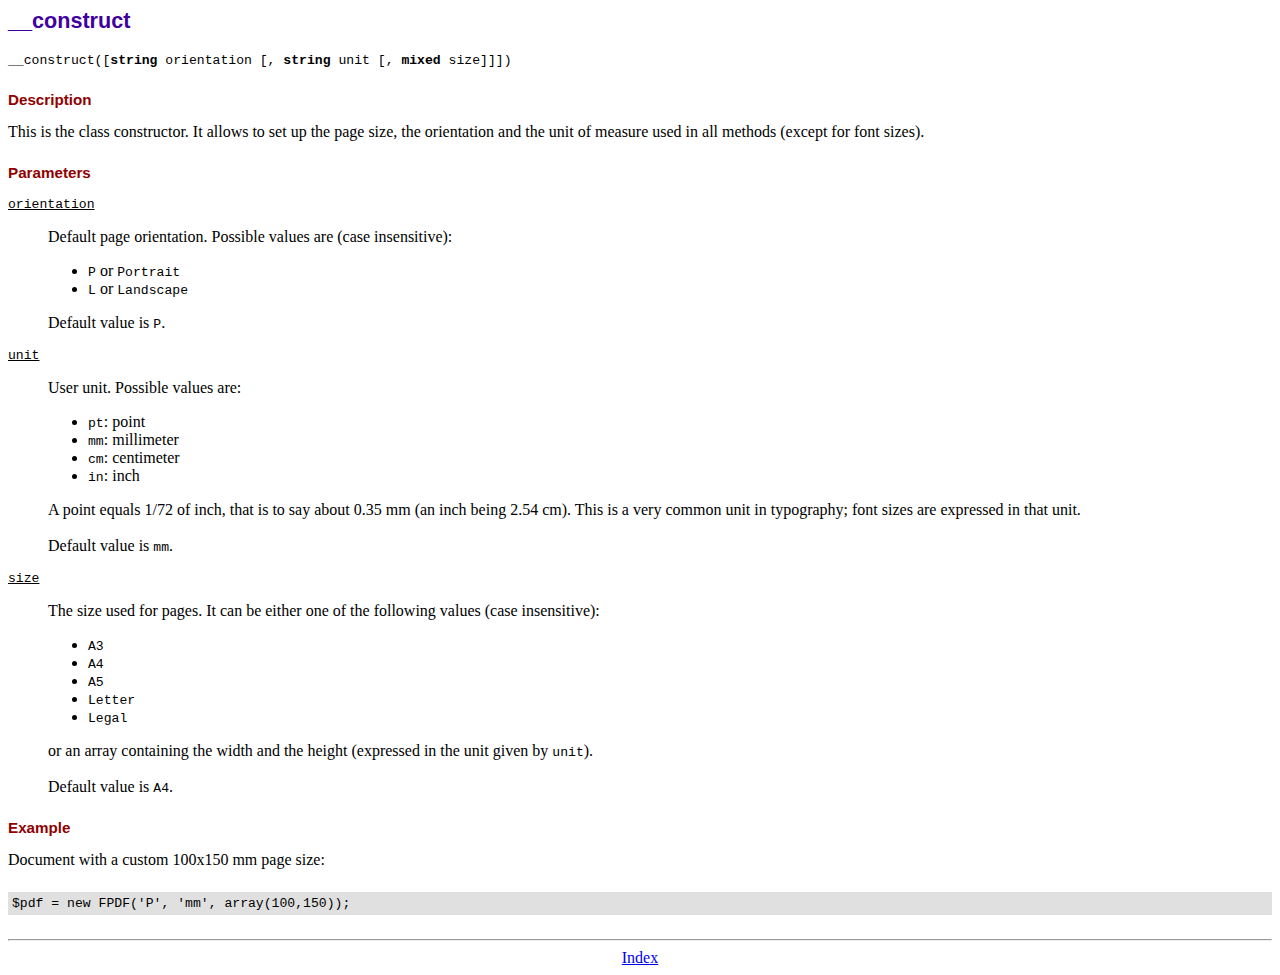
<file: fpdf186/doc/__construct.htm>
<!DOCTYPE html PUBLIC "-//W3C//DTD HTML 4.01 Transitional//EN">
<html>
<head>
<meta http-equiv="Content-Type" content="text/html; charset=UTF-8">
<title>__construct</title>
<link type="text/css" rel="stylesheet" href="../fpdf.css">
</head>
<body>
<h1>__construct</h1>
<code>__construct([<b>string</b> orientation [, <b>string</b> unit [, <b>mixed</b> size]]])</code>
<h2>Description</h2>
This is the class constructor. It allows to set up the page size, the orientation and the
unit of measure used in all methods (except for font sizes).
<h2>Parameters</h2>
<dl class="param">
<dt><code>orientation</code></dt>
<dd>
Default page orientation. Possible values are (case insensitive):
<ul>
<li><code>P</code> or <code>Portrait</code></li>
<li><code>L</code> or <code>Landscape</code></li>
</ul>
Default value is <code>P</code>.
</dd>
<dt><code>unit</code></dt>
<dd>
User unit. Possible values are:
<ul>
<li><code>pt</code>: point</li>
<li><code>mm</code>: millimeter</li>
<li><code>cm</code>: centimeter</li>
<li><code>in</code>: inch</li>
</ul>
A point equals 1/72 of inch, that is to say about 0.35 mm (an inch being 2.54 cm). This
is a very common unit in typography; font sizes are expressed in that unit.
<br>
<br>
Default value is <code>mm</code>.
</dd>
<dt><code>size</code></dt>
<dd>
The size used for pages. It can be either one of the following values (case insensitive):
<ul>
<li><code>A3</code></li>
<li><code>A4</code></li>
<li><code>A5</code></li>
<li><code>Letter</code></li>
<li><code>Legal</code></li>
</ul>
or an array containing the width and the height (expressed in the unit given by <code>unit</code>).<br>
<br>
Default value is <code>A4</code>.
</dd>
</dl>
<h2>Example</h2>
Document with a custom 100x150 mm page size:
<div class="doc-source">
<pre><code>$pdf = new FPDF('P', 'mm', array(100,150));</code></pre>
</div>
<hr style="margin-top:1.5em">
<div style="text-align:center"><a href="index.htm">Index</a></div>
</body>
</html>
</file>
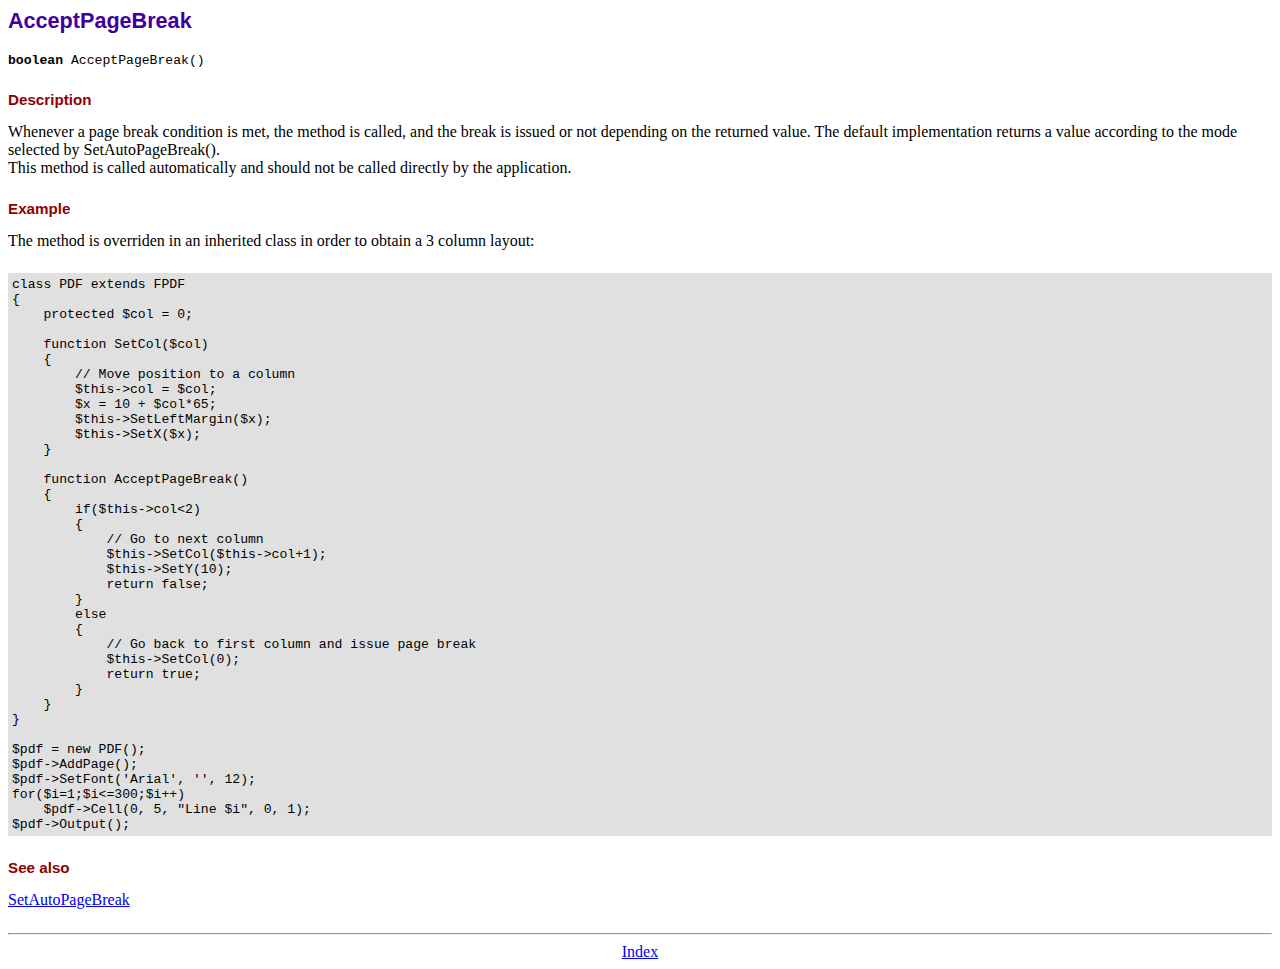
<file: fpdf186/doc/acceptpagebreak.htm>
<!DOCTYPE html PUBLIC "-//W3C//DTD HTML 4.01 Transitional//EN">
<html>
<head>
<meta http-equiv="Content-Type" content="text/html; charset=UTF-8">
<title>AcceptPageBreak</title>
<link type="text/css" rel="stylesheet" href="../fpdf.css">
</head>
<body>
<h1>AcceptPageBreak</h1>
<code><b>boolean</b> AcceptPageBreak()</code>
<h2>Description</h2>
Whenever a page break condition is met, the method is called, and the break is issued or not
depending on the returned value. The default implementation returns a value according to the
mode selected by SetAutoPageBreak().
<br>
This method is called automatically and should not be called directly by the application.
<h2>Example</h2>
The method is overriden in an inherited class in order to obtain a 3 column layout:
<div class="doc-source">
<pre><code>class PDF extends FPDF
{
    protected $col = 0;

    function SetCol($col)
    {
        // Move position to a column
        $this-&gt;col = $col;
        $x = 10 + $col*65;
        $this-&gt;SetLeftMargin($x);
        $this-&gt;SetX($x);
    }

    function AcceptPageBreak()
    {
        if($this-&gt;col&lt;2)
        {
            // Go to next column
            $this-&gt;SetCol($this-&gt;col+1);
            $this-&gt;SetY(10);
            return false;
        }
        else
        {
            // Go back to first column and issue page break
            $this-&gt;SetCol(0);
            return true;
        }
    }
}

$pdf = new PDF();
$pdf-&gt;AddPage();
$pdf-&gt;SetFont('Arial', '', 12);
for($i=1;$i&lt;=300;$i++)
    $pdf-&gt;Cell(0, 5, "Line $i", 0, 1);
$pdf-&gt;Output();</code></pre>
</div>
<h2>See also</h2>
<a href="setautopagebreak.htm">SetAutoPageBreak</a>
<hr style="margin-top:1.5em">
<div style="text-align:center"><a href="index.htm">Index</a></div>
</body>
</html>
</file>
<file: fpdf186/fpdf.css>
body {font-family:"Times New Roman",serif}
h1 {font:bold 135% Arial,sans-serif; color:#4000A0; margin-bottom:0.9em}
h2 {font:bold 95% Arial,sans-serif; color:#900000; margin-top:1.5em; margin-bottom:1em}
dl.param dt {text-decoration:underline}
dl.param dd {margin-top:1em; margin-bottom:1em}
dl.param ul {margin-top:1em; margin-bottom:1em}
tt, code, kbd {font-family:"Courier New",Courier,monospace; font-size:82%}
div.source {margin-top:1.4em; margin-bottom:1.3em}
div.source pre {display:table; border:1px solid #24246A; width:100%; margin:0em; font-family:inherit; font-size:100%}
div.source code {display:block; border:1px solid #C5C5EC; background-color:#F0F5FF; padding:6px; color:#000000}
div.doc-source {margin-top:1.4em; margin-bottom:1.3em}
div.doc-source pre {display:table; width:100%; margin:0em; font-family:inherit; font-size:100%}
div.doc-source code {display:block; background-color:#E0E0E0; padding:4px}
.kw {color:#000080; font-weight:bold}
.str {color:#CC0000}
.cmt {color:#008000}
p.demo {text-align:center; margin-top:-0.9em}
a.demo {text-decoration:none; font-weight:bold; color:#0000CC}
a.demo:link {text-decoration:none; font-weight:bold; color:#0000CC}
a.demo:hover {text-decoration:none; font-weight:bold; color:#0000FF}
a.demo:active {text-decoration:none; font-weight:bold; color:#0000FF}
</file>
<file: AutoByteCareWebsite/css/styles.css>
/* GroupName : TechCraft
   DatabaseName:autobytecare
   ProjectName:AutoByteCare
Members :  Shree Dhar Acharya : 8899288
           Rishab Abbhi : 8874858
           Rohit Rana : 8874589 */
/* Reset some default browser styles */
body,
h1,
h2,
h3,
h4,
h5,
h6,
p,
ul,
li {
  margin: 0;
  padding: 0;
  list-style: none;
}

body {
  font-family: "Montserrat", sans-serif;
  background-color: #f7f7f7;
  color: #333333;
}

/* Navigation bar styles */
.navbar {
  background-color: #ffffff;
  border-bottom: 1px solid #e0e0e0;
}

.navbar-brand {
  font-size: 1.5rem;
  font-weight: bold;
  color: #333333;
}

.navbar-brand img {
  width: 150px;
  height: auto;
  display: block;
  margin-right: 15px;
}

.navbar-nav .nav-link {
  color: #333333;
  font-weight: 600;
}
.fonticon img {
  width: 30px;
  height: 30px;
  display: block;
}

/* Hero section styles */
.hero {
  background: url("images/hero-bg.jpg") center/cover no-repeat;
  height: 50vh;
  display: flex;
  flex-direction: column;
  justify-content: center;
}

.hero h1 {
  font-size: 3rem;
  font-weight: bold;
  margin-bottom: 1rem;
}

.hero p {
  font-size: 1.25rem;
  margin-bottom: 1.5rem;
}

/* Global Styles */
body.login-body {
  font-family: "Montserrat", sans-serif;
  background-color: #f8f9fa;
}

/* Login Card Styles */
.card.login-card {
  border: none;
  border-radius: 10px;
  box-shadow: 0 2px 10px rgba(0, 0, 0, 0.1);
}

/* Form Styles */
.form-label {
  font-weight: 700;
}

.form-control {
  border: 1px solid #d1d1d1;
  border-radius: 5px;
  padding: 10px;
  font-size: 16px;
}

/* Button Styles */
.btn-primary {
  background-color: #007bff;
  border: none;
  border-radius: 5px;
  padding: 10px 20px;
  font-size: 16px;
  cursor: pointer;
  transition: background-color 0.3s;
}
.login-button {
  background-color: #333333;
}

.btn-primary:hover {
  background-color: #0056b3;
}

/* Centering the Login Card */
.login-row {
  height: 100vh;
}

/* Features section styles */
.features {
  padding: 4rem 0;
  background-color: #ffffff;
}

.feature-card {
  border: 1px solid #e0e0e0;
  padding: 2rem;
  background-color: #ffffff;
  /* padding: 30px; */
  border-radius: 10px;
  box-shadow: 0px 5px 15px rgba(0, 0, 0, 0.1);
  transition: transform 0.3s ease-in-out;
}

.feature-card:hover {
  transform: translateY(-5px);
  box-shadow: 0px 10px 20px rgba(0, 0, 0, 0.2);
}

.feature-card i {
  font-size: 3rem;
  color: #333333;
}

.feature-card h3 {
  font-size: 1.5rem;
  font-weight: bold;
  margin-top: 1.5rem;
}

.feature-card p {
  font-size: 1rem;
  color: #777777;
  margin-top: 1rem;
}

/* Footer section styles */
.footer {
  background-color: #ffffff;
  text-align: center;
  border-top: 1px solid #e0e0e0;
  padding: 1.5rem 0;
}

/* Button styles */
.btn-primary {
  background-color: #333333;
  border: none;
}

.btn-primary:hover {
  background-color: #222222;
}

/* .container {
    display: flex;
    justify-content: center;
    align-items: center;
    min-height: 100vh;
} */

.registration-form {
  background-color: #fff;
  padding: 30px;
  border-radius: 10px;
  box-shadow: 0px 5px 15px rgba(0, 0, 0, 0.1);
  width: 100%;
  max-width: 400px;
}

.registration-form h2 {
  font-size: 24px;
  font-weight: 600;
  margin-bottom: 20px;
}

.form-group {
  margin-bottom: 20px;
}

.form-group label {
  display: block;
  font-size: 14px;
  font-weight: 600;
  margin-bottom: 8px;
}

.form-group input,
.form-group textarea {
  width: 100%;
  padding: 10px;
  border: 1px solid #ccc;
  border-radius: 5px;
}

.form-group textarea {
  resize: vertical;
}

button[type="submit"] {
  display: block;
  width: 100%;
  padding: 10px;
  background-color: #ff6b6b;
  color: #fff;
  border: none;
  border-radius: 5px;
  font-size: 16px;
  cursor: pointer;
  transition: background-color 0.3s ease;
}

button[type="submit"]:hover {
  background-color: #e25858;
}

/* Custom CSS for Service Cards */
.services {
  background-color: #f7f7f7;
  padding: 80px 0;
}

.services h2 {
  font-size: 2rem;
  font-weight: bold;
  margin-bottom: 40px;
}

.service-card {
  border: 1px solid #e0e0e0;
  padding: 2rem;
  background-color: #ffffff;
  border-radius: 10px;
  box-shadow: 0px 5px 15px rgba(0, 0, 0, 0.1);
  transition: transform 0.3s ease-in-out;
}

.service-card:hover {
  transform: translateY(-5px);
  box-shadow: 0px 10px 20px rgba(0, 0, 0, 0.2);
}

.service-icon {
  font-size: 3rem;
  color: #333333;
  display: block;
  margin-bottom: 1rem;
}

.service-card h3 {
  font-size: 1.5rem;
  font-weight: bold;
  margin-top: 1rem;
}

.service-card p {
  font-size: 1rem;
  color: #777777;
  margin-top: 1rem;
}

/* About Us section styles */
.about-us {
  padding: 4rem 0;
  background-color: #ffffff;
}

.about-us img {
  max-width: 100%;
}

.about-us h2 {
  font-size: 2rem;
  font-weight: bold;
  margin-bottom: 2rem;
}

.about-us h3 {
  font-size: 1.5rem;
  font-weight: bold;
  margin-top: 1.5rem;
}

.about-us p {
  font-size: 1rem;
  color: #777777;
  margin-top: 1rem;
}

/* Contact Us Section Styles */
.contact-us {
  background-color: #f7f7f7;
  padding: 4rem 0;
}

.contact-info {
  margin-top: 2rem;
}

.contact-item {
  display: flex;
  align-items: center;
  margin-bottom: 1.5rem;
}

.contact-icon {
  font-size: 2rem;
  color: #333333;
  margin-right: 1rem;
}

.contact-form {
  background-color: #ffffff;
  border-radius: 10px;
  box-shadow: 0px 5px 15px rgba(0, 0, 0, 0.1);
  padding: 2rem;
}

.contact-form h3 {
  font-size: 1.5rem;
  font-weight: bold;
  margin-bottom: 1.5rem;
}

.form-label {
  font-weight: bold;
}

.form-control {
  margin-bottom: 1.5rem;
}

textarea.form-control {
  resize: vertical;
}

.btn-primary {
  background-color: #333333;
  border: none;
}

.btn-primary:hover {
  background-color: #222222;
}
/* Material Icons */
.material-icons-outlined:before {
  font-family: "Material Icons Outlined";
  font-weight: normal;
  font-style: normal;
  font-size: 24px;
  line-height: 1;
  letter-spacing: normal;
  text-transform: none;
  display: inline-block;
  white-space: nowrap;
  word-wrap: normal;
  direction: ltr;
  -webkit-font-smoothing: antialiased;
  text-rendering: optimizeLegibility;
  -moz-osx-font-smoothing: grayscale;
  font-feature-settings: "liga";
  -webkit-font-feature-settings: "liga";
  -webkit-font-smoothing: antialiased;
}

/* Report Card Styles */
.report-card {
  padding: 30px;
  border: 1px solid #ccc;
  border-radius: 8px;
  background-color: #fff;
  transition: transform 0.3s, box-shadow 0.3s;
}

.report-card:hover {
  transform: translateY(-5px);
  box-shadow: 0 4px 8px rgba(0, 0, 0, 0.1);
}

.report-icon {
  font-size: 48px;
  color: #007bff;
  margin-bottom: 20px;
}

.profile-header {
  display: flex;
  justify-content: space-between;
  align-items: center;
  margin-bottom: 1rem;
}

/* Footer Styles */
.footer {
  background-color: #f8f9fa;
  text-align: center;
  padding: 10px 0;
}
.footer p {
  margin: 5px 0;
}

/* Style the footer links */
.footer a {
  color: #fff;
  text-decoration: none;
  transition: color 0.3s ease-in-out;
}

/* Change link color on hover */
.footer a:hover {
  color: #f8f9fa;
}

/* Media Queries */
@media (max-width: 768px) {
  .report-card {
    margin-bottom: 20px;
  }
}
</file>
